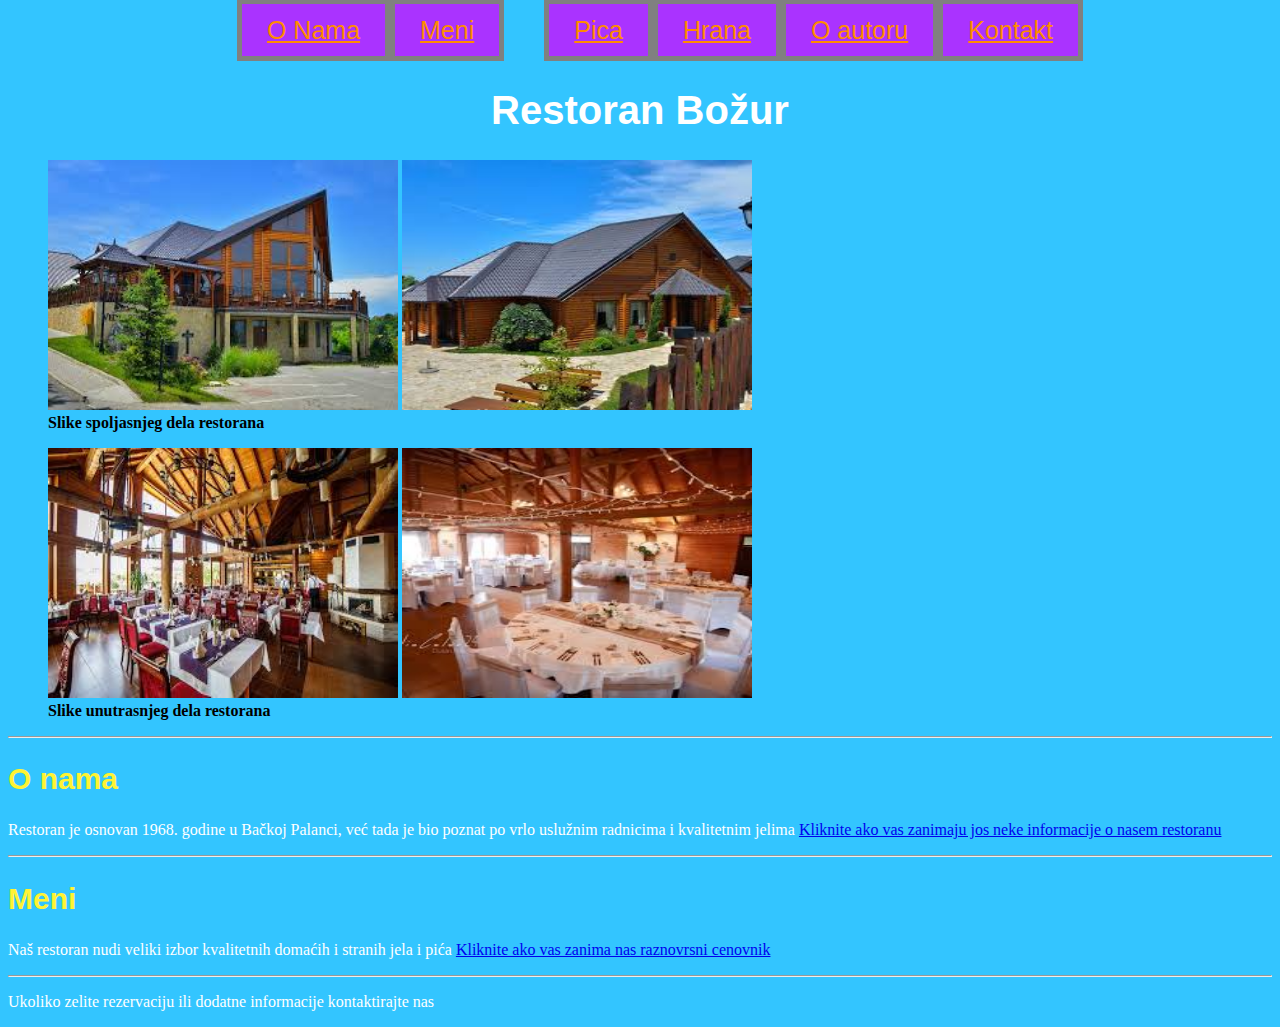
<file: index.html>
<!DOCTYPE html>
<html lang="en">
<head>
    <link rel="stylesheet" href="style.css">
    <meta charset="UTF-8">
    <meta name="viewport" content="width=device-width, initial-scale=1.0">
    <title>Restoran Bozur</title>
</head>
<body id="b2">
    
    <nav>
      
      <ul>
          <li> <a href="o Nama.html"> O Nama</a></li>
          <li> <a href="meni.html"> Meni</a></li>
          <ul>
              <li><a href="meni.html#Pica"> Pica</a></li>
              <li><a href="meni.html#Hrana"> Hrana</a></li>
              

          </ul>
          <li> <a href="o autoru.html"> O autoru</a></li>
          <li> <a href="o autoru.html#Kontakt">Kontakt </a></li>
      </ul>
  </nav> 
  <h1 id="n5">Restoran Božur</h1>
  <figure> <img src="SLIKE ZA PROJEKAT INFORMATIKA/restoran spolja.jpg" alt="Slika spoljasnjeg dela restorana " width="350" height="250">
<img src="SLIKE ZA PROJEKAT INFORMATIKA/download.jpg" alt="Slika spoljasnjeg dela restorana" width="350" height="250" >
<figcaption > <b>Slike spoljasnjeg dela restorana </b></figcaption>
</figure>
<figure> <img src="SLIKE ZA PROJEKAT INFORMATIKA/download (3).jpg" alt="Slika unutrasnjeg dela restorana" width="350" height="250"> 
<img src="SLIKE ZA PROJEKAT INFORMATIKA/download (4).jpg" alt="Slika spoljasnjeg dela restorana" width="350" height="250"> <figcaption><b>Slike unutrasnjeg dela restorana</b></figcaption>
</figure>

    <hr>
    <h2 Id="n3">O nama</h2>
    <p id="p2">Restoran je osnovan 1968. godine u Bačkoj Palanci, već tada je bio poznat po vrlo uslužnim radnicima i kvalitetnim jelima <a href="o Nama.html"> Kliknite ako vas zanimaju jos neke informacije o nasem restoranu</a></p>
    <hr>
    <h2 Id="n3">Meni</h2>
    <p id="p2">Naš restoran nudi veliki izbor kvalitetnih domaćih i stranih jela i pića <a href="meni.html"> Kliknite ako vas zanima nas raznovrsni cenovnik</a></p>
    <hr>
    <p id="p2"> Ukoliko zelite rezervaciju ili dodatne informacije kontaktirajte nas</p>
    


</body>
</html>
</file>
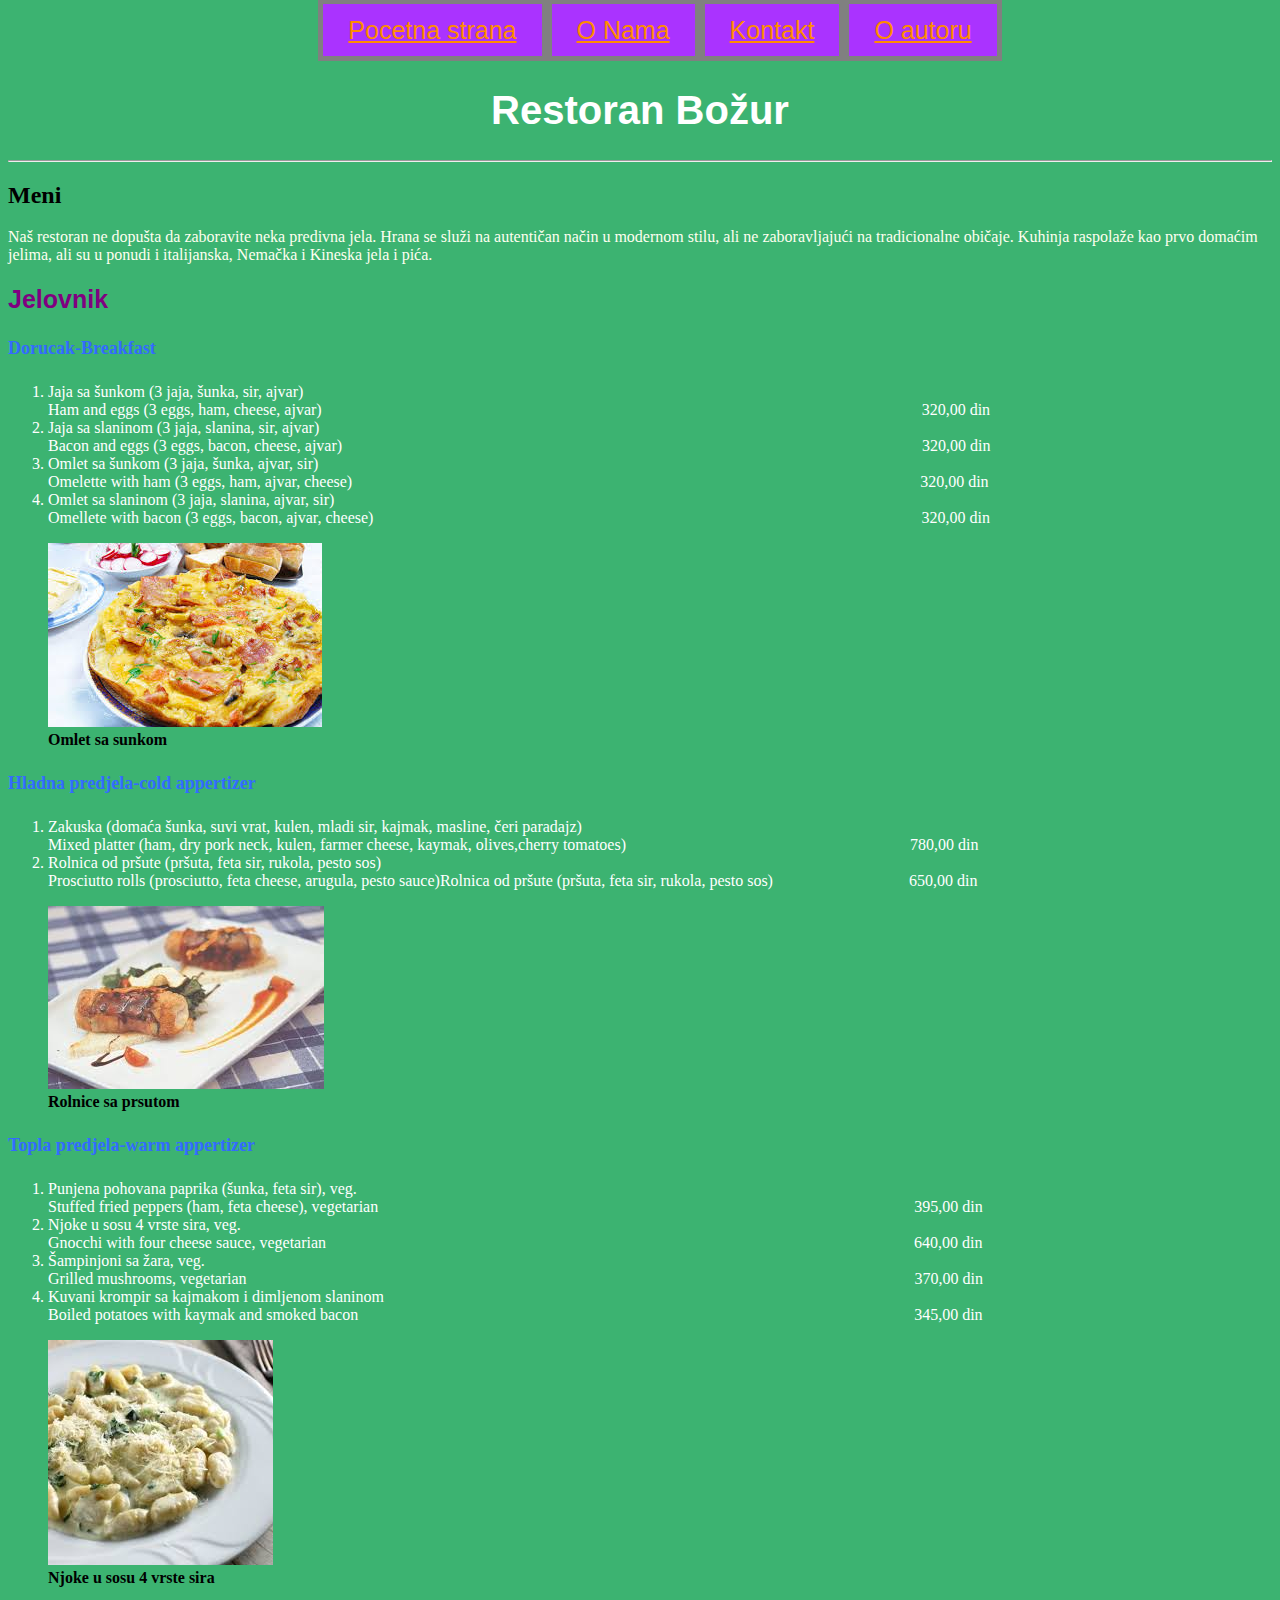
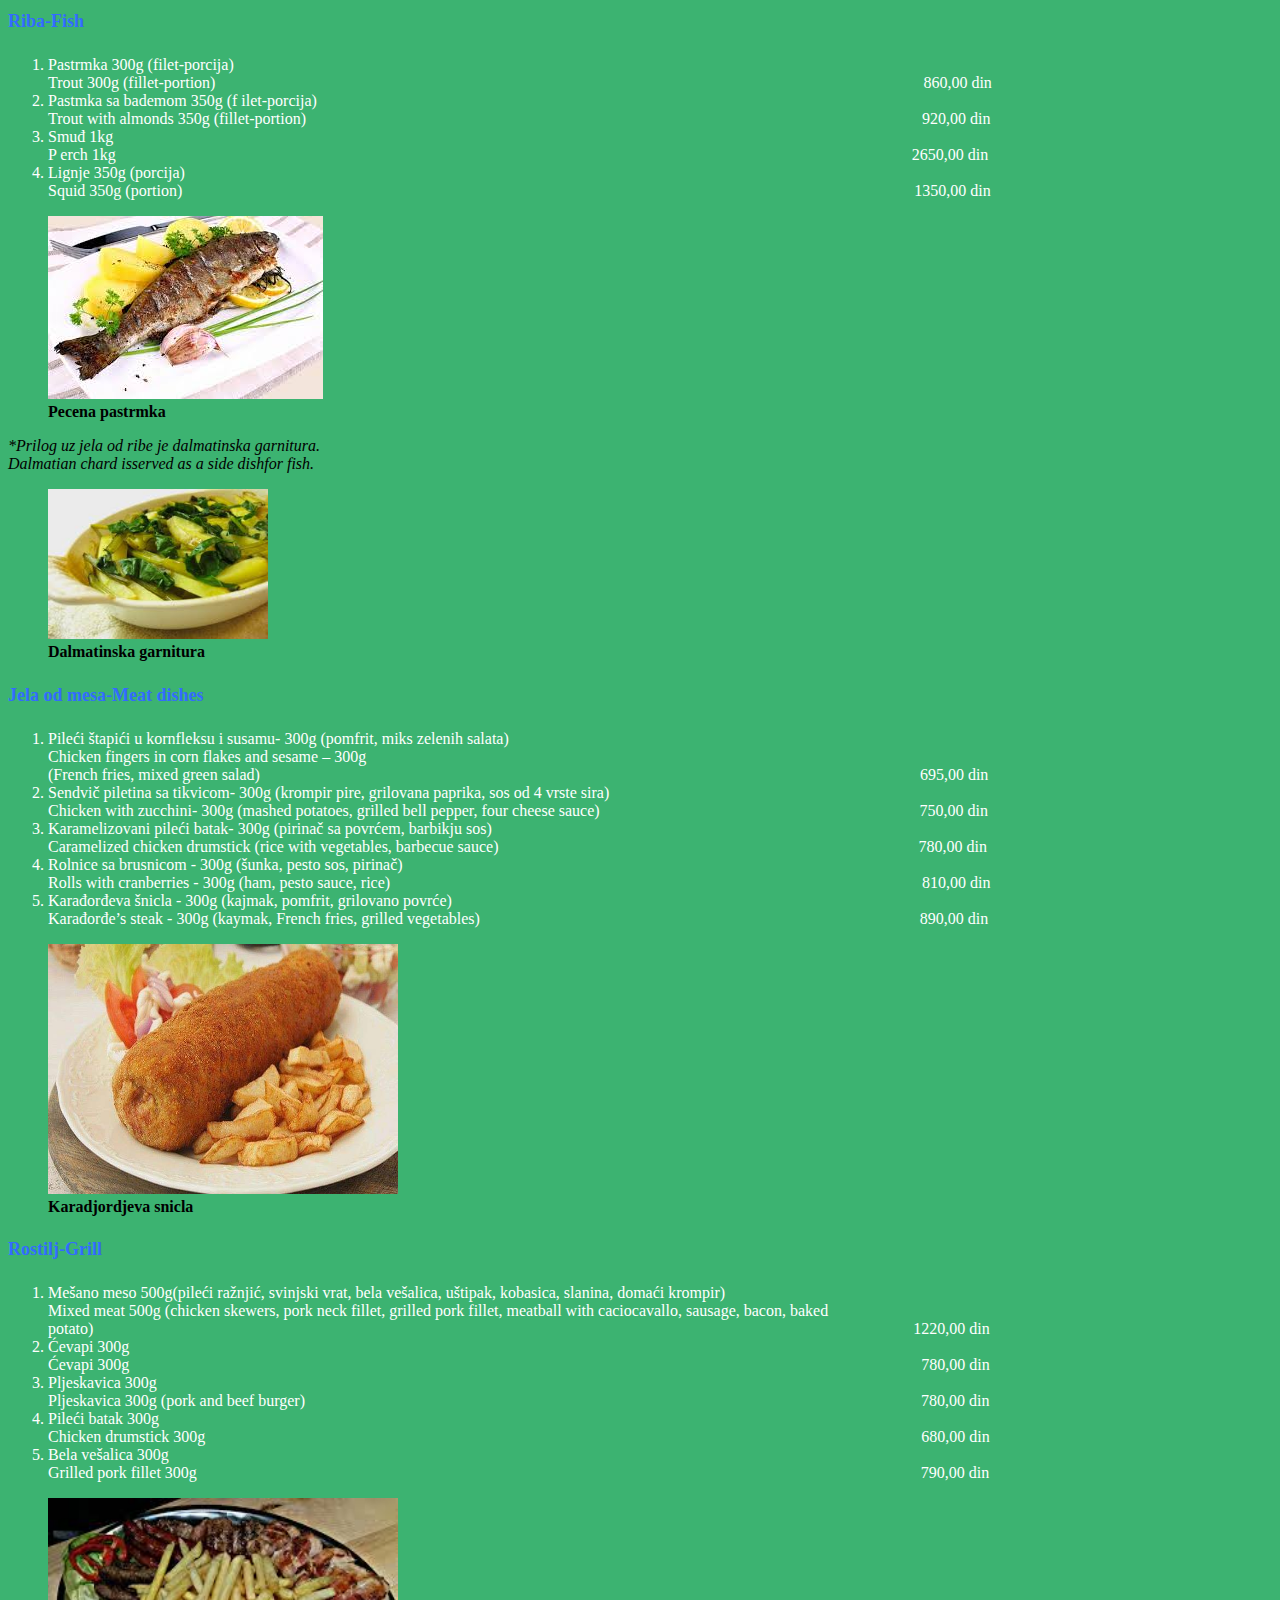
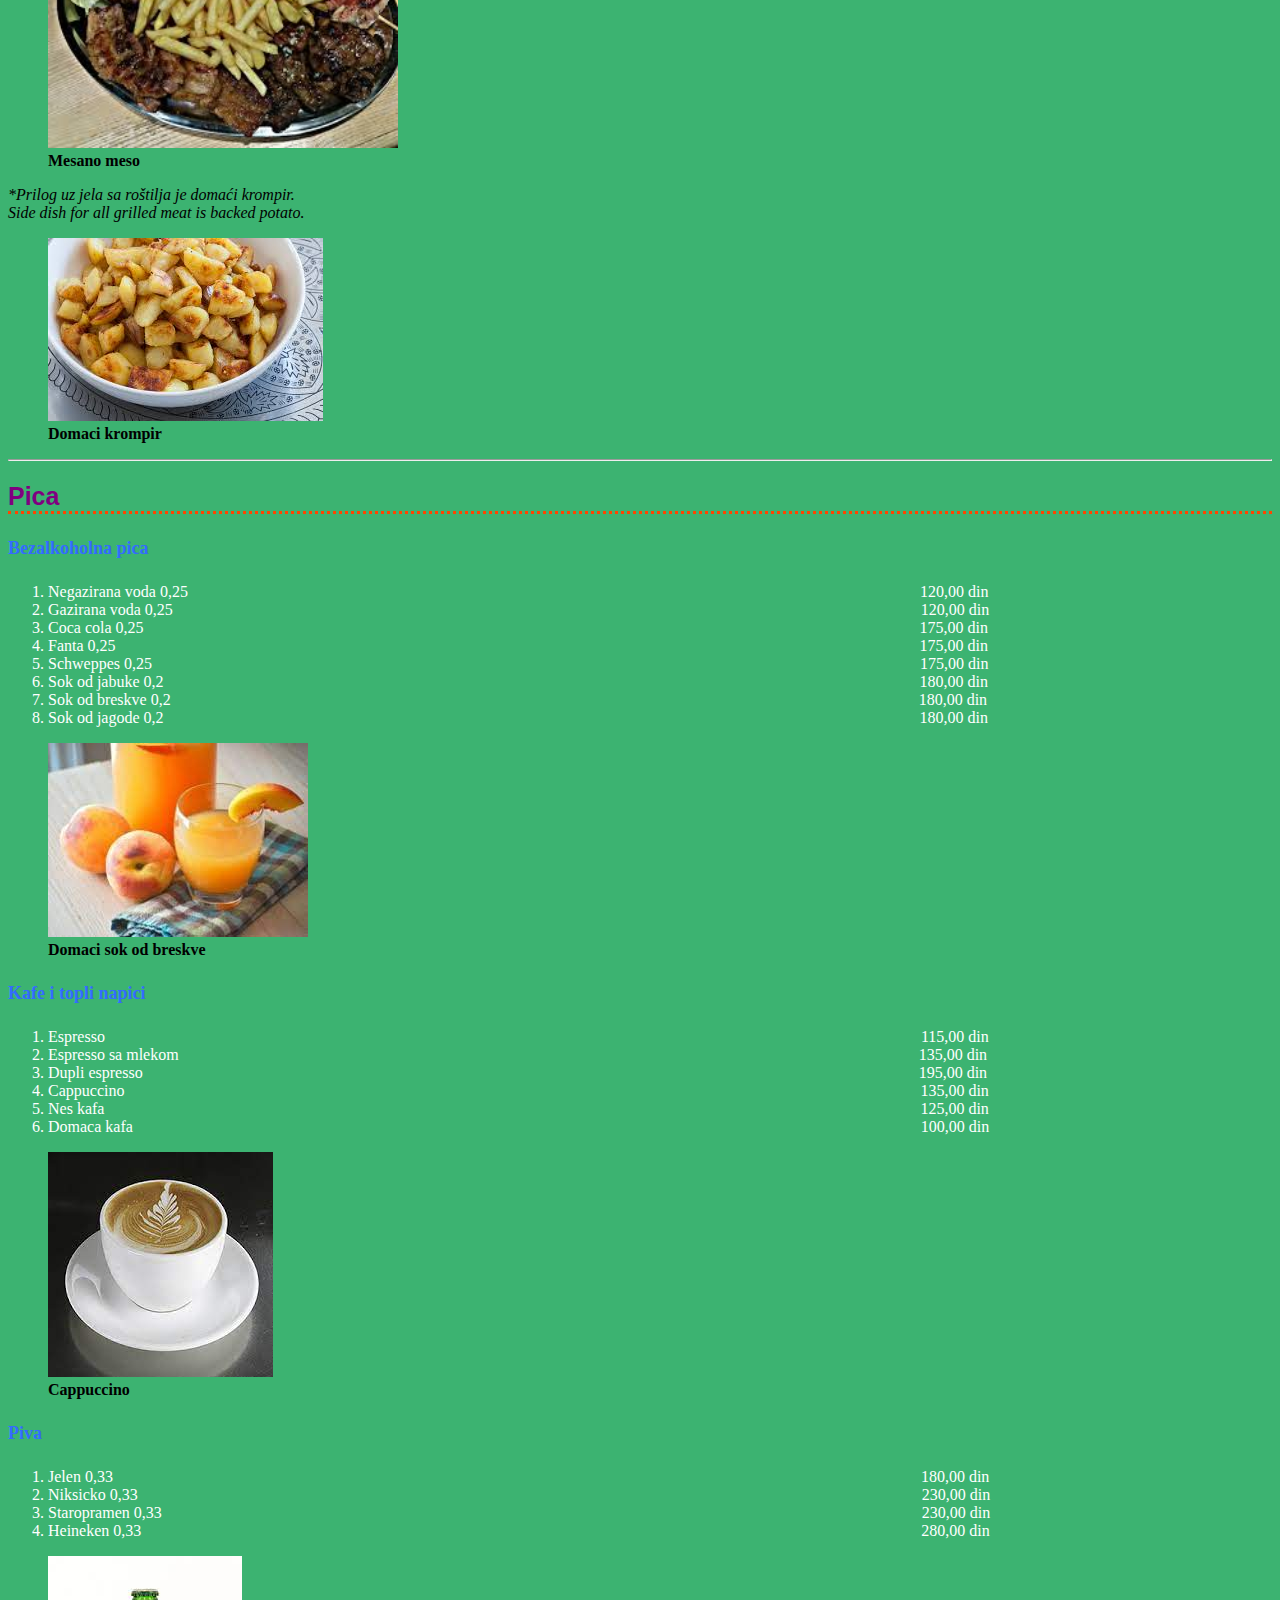
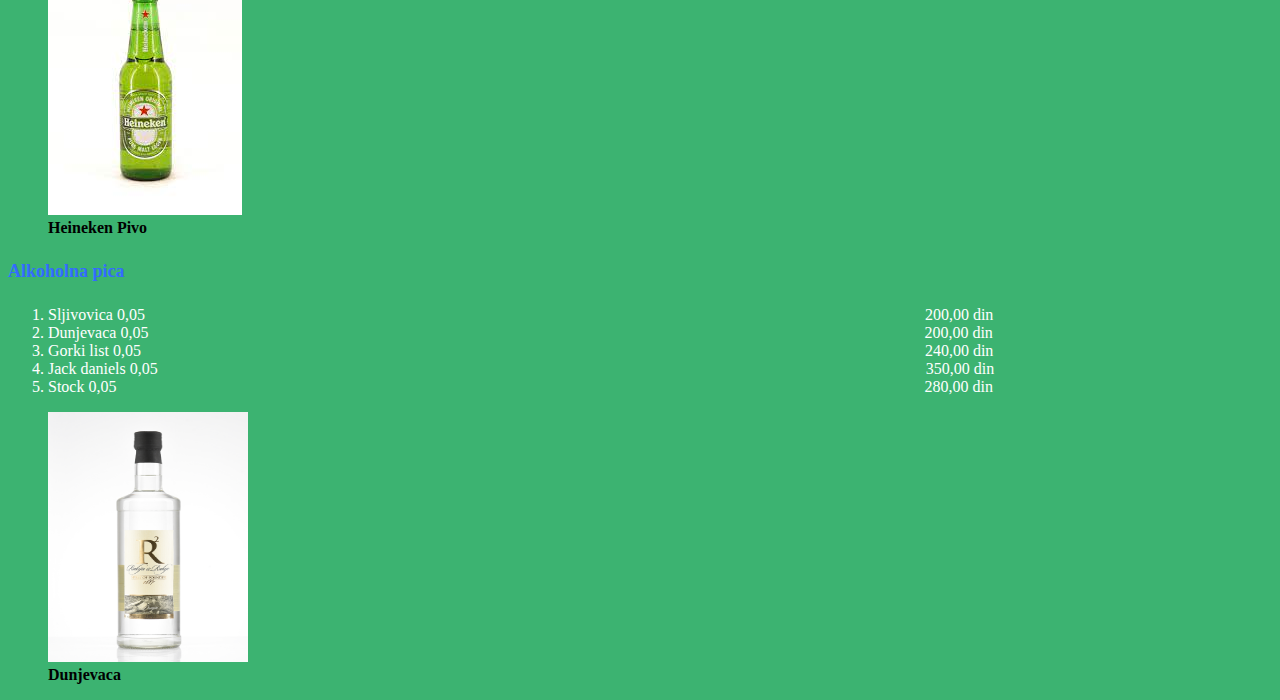
<file: meni.html>
<!DOCTYPE html>
<html lang="en">
<head>
<link rel="stylesheet" href="style.css">
    <meta charset="UTF-8">
    <meta name="viewport" content="width=device-width, initial-scale=1.0">
    <title>Meni</title>
</head>
<body id="b1">
    <nav>
        <ul>
            <li > <a a href="index.html"> Pocetna strana </a></li>
            <li > <a href="o Nama.html"> O Nama</a></li>
            <li > <a href="o autoru.html#Kontakt"> Kontakt</a></li>
            <li><a href="o autoru.html"> O autoru</a></li>
        </ul>
    </nav> 
        <h1 id="n1"> Restoran Božur</h1>
      <hr>
      <h2 id="n2">Meni</h2>
      <p id="p1">Naš restoran ne dopušta da zaboravite neka predivna jela. Hrana se služi na autentičan način u modernom stilu, ali ne zaboravljajući na tradicionalne običaje. Kuhinja raspolaže kao prvo domaćim jelima, ali su u ponudi i italijanska, Nemačka i Kineska jela i pića. </p>
      <h2 id="Hrana"> Jelovnik </h2>
      <h4 id="n4"> Dorucak-Breakfast </h4>
      <ol>
<li id="l2">  Jaja sa šunkom (3 jaja, šunka, sir, ajvar)<br> Ham and eggs (3 eggs, ham, cheese, ajvar) &nbsp;&nbsp;&nbsp;&nbsp;&nbsp;&nbsp;&nbsp;&nbsp;&nbsp;&nbsp;&nbsp;&nbsp;&nbsp;&nbsp;&nbsp;&nbsp;&nbsp;&nbsp;&nbsp;&nbsp;&nbsp;&nbsp;&nbsp;&nbsp;&nbsp;&nbsp;&nbsp;&nbsp;&nbsp;&nbsp;&nbsp;&nbsp;&nbsp;&nbsp;&nbsp;&nbsp;&nbsp;&nbsp;&nbsp;&nbsp;&nbsp;&nbsp;&nbsp;&nbsp;&nbsp;&nbsp;&nbsp;&nbsp;&nbsp;&nbsp;&nbsp;&nbsp;&nbsp;&nbsp;&nbsp;&nbsp;&nbsp;&nbsp;&nbsp;&nbsp;&nbsp;&nbsp;&nbsp;&nbsp;&nbsp;&nbsp;&nbsp;&nbsp;&nbsp;&nbsp;&nbsp;&nbsp;&nbsp;&nbsp;&nbsp;&nbsp;&nbsp;&nbsp;&nbsp;&nbsp;&nbsp;&nbsp;&nbsp;&nbsp;&nbsp;&nbsp;&nbsp;&nbsp;&nbsp;&nbsp;&nbsp;&nbsp;&nbsp;&nbsp;&nbsp;&nbsp;&nbsp;&nbsp;&nbsp;&nbsp;&nbsp;&nbsp;&nbsp;&nbsp;&nbsp;&nbsp;&nbsp;&nbsp;&nbsp;&nbsp;&nbsp;&nbsp;&nbsp;&nbsp;&nbsp;&nbsp;&nbsp;&nbsp;&nbsp;&nbsp;&nbsp;&nbsp;&nbsp;&nbsp;&nbsp;&nbsp;&nbsp;&nbsp;&nbsp;&nbsp;&nbsp;&nbsp;&nbsp;&nbsp;&nbsp;&nbsp;&nbsp;&nbsp;&nbsp;&nbsp;&nbsp;&nbsp;&nbsp;&nbsp;&nbsp;&nbsp;&nbsp;&nbsp; 320,00 din </li>
<li id="l2">Jaja sa slaninom (3 jaja, slanina, sir, ajvar)<br> Bacon and eggs (3 eggs, bacon, cheese, ajvar)&nbsp;&nbsp;&nbsp;&nbsp;&nbsp;&nbsp;&nbsp;&nbsp;&nbsp;&nbsp;&nbsp;&nbsp;&nbsp;&nbsp;&nbsp;&nbsp;&nbsp;&nbsp;&nbsp;&nbsp;&nbsp;&nbsp;&nbsp;&nbsp;&nbsp;&nbsp;&nbsp;&nbsp;&nbsp;&nbsp;&nbsp;&nbsp;&nbsp;&nbsp;&nbsp;&nbsp;&nbsp;&nbsp;&nbsp;&nbsp;&nbsp;&nbsp;&nbsp;&nbsp;&nbsp;&nbsp;&nbsp;&nbsp;&nbsp;&nbsp;&nbsp;&nbsp;&nbsp;&nbsp;&nbsp;&nbsp;&nbsp;&nbsp;&nbsp;&nbsp;&nbsp;&nbsp;&nbsp;&nbsp;&nbsp;&nbsp;&nbsp;&nbsp;&nbsp;&nbsp;&nbsp;&nbsp;&nbsp;&nbsp;&nbsp;&nbsp;&nbsp;&nbsp;&nbsp;&nbsp;&nbsp;&nbsp;&nbsp;&nbsp;&nbsp;&nbsp;&nbsp;&nbsp;&nbsp;&nbsp;&nbsp;&nbsp;&nbsp;&nbsp;&nbsp;&nbsp;&nbsp;&nbsp;&nbsp;&nbsp;&nbsp;&nbsp;&nbsp;&nbsp;&nbsp;&nbsp;&nbsp;&nbsp;&nbsp;&nbsp;&nbsp;&nbsp;&nbsp;&nbsp;&nbsp;&nbsp;&nbsp;&nbsp;&nbsp;&nbsp;&nbsp;&nbsp;&nbsp;&nbsp;&nbsp;&nbsp;&nbsp;&nbsp;&nbsp;&nbsp;&nbsp;&nbsp;&nbsp;&nbsp;&nbsp;&nbsp;&nbsp;&nbsp;&nbsp;&nbsp;&nbsp;&nbsp;&nbsp;&nbsp;   320,00 din</li>
<li id="l2">Omlet sa šunkom (3 jaja, šunka, ajvar, sir)<br> Omelette with ham (3 eggs, ham, ajvar, cheese)&nbsp;&nbsp;&nbsp;&nbsp;&nbsp;&nbsp;&nbsp;&nbsp;&nbsp;&nbsp;&nbsp;&nbsp;&nbsp;&nbsp;&nbsp;&nbsp;&nbsp;&nbsp;&nbsp;&nbsp;&nbsp;&nbsp;&nbsp;&nbsp;&nbsp;&nbsp;&nbsp;&nbsp;&nbsp;&nbsp;&nbsp;&nbsp;&nbsp;&nbsp;&nbsp;&nbsp;&nbsp;&nbsp;&nbsp;&nbsp;&nbsp;&nbsp;&nbsp;&nbsp;&nbsp;&nbsp;&nbsp;&nbsp;&nbsp;&nbsp;&nbsp;&nbsp;&nbsp;&nbsp;&nbsp;&nbsp;&nbsp;&nbsp;&nbsp;&nbsp;&nbsp;&nbsp;&nbsp;&nbsp;&nbsp;&nbsp;&nbsp;&nbsp;&nbsp;&nbsp;&nbsp;&nbsp;&nbsp;&nbsp;&nbsp;&nbsp;&nbsp;&nbsp;&nbsp;&nbsp;&nbsp;&nbsp;&nbsp;&nbsp;&nbsp;&nbsp;&nbsp;&nbsp;&nbsp;&nbsp;&nbsp;&nbsp;&nbsp;&nbsp;&nbsp;&nbsp;&nbsp;&nbsp;&nbsp;&nbsp;&nbsp;&nbsp;&nbsp;&nbsp;&nbsp;&nbsp;&nbsp;&nbsp;&nbsp;&nbsp;&nbsp;&nbsp;&nbsp;&nbsp;&nbsp;&nbsp;&nbsp;&nbsp;&nbsp;&nbsp;&nbsp;&nbsp;&nbsp;&nbsp;&nbsp;&nbsp;&nbsp;&nbsp;&nbsp;&nbsp;&nbsp;&nbsp;&nbsp;&nbsp;&nbsp;&nbsp;&nbsp;&nbsp;&nbsp;&nbsp;&nbsp;  320,00 din</li>
<li id="l2">Omlet sa slaninom (3 jaja, slanina, ajvar, sir) <br> Omellete with bacon (3 eggs, bacon, ajvar, cheese)&nbsp;&nbsp;&nbsp;&nbsp;&nbsp;&nbsp;&nbsp;&nbsp;&nbsp;&nbsp;&nbsp;&nbsp;&nbsp;&nbsp;&nbsp;&nbsp;&nbsp;&nbsp;&nbsp;&nbsp;&nbsp;&nbsp;&nbsp;&nbsp;&nbsp;&nbsp;&nbsp;&nbsp;&nbsp;&nbsp;&nbsp;&nbsp;&nbsp;&nbsp;&nbsp;&nbsp;&nbsp;&nbsp;&nbsp;&nbsp;&nbsp;&nbsp;&nbsp;&nbsp;&nbsp;&nbsp;&nbsp;&nbsp;&nbsp;&nbsp;&nbsp;&nbsp;&nbsp;&nbsp;&nbsp;&nbsp;&nbsp;&nbsp;&nbsp;&nbsp;&nbsp;&nbsp;&nbsp;&nbsp;&nbsp;&nbsp;&nbsp;&nbsp;&nbsp;&nbsp;&nbsp;&nbsp;&nbsp;&nbsp;&nbsp;&nbsp;&nbsp; &nbsp;&nbsp;&nbsp;&nbsp;&nbsp;&nbsp;&nbsp;&nbsp;&nbsp;&nbsp;&nbsp;&nbsp;&nbsp;&nbsp;&nbsp;&nbsp;&nbsp;&nbsp;&nbsp;&nbsp;&nbsp;&nbsp;&nbsp;&nbsp;&nbsp;&nbsp;&nbsp;&nbsp;&nbsp;&nbsp;&nbsp;&nbsp;&nbsp;&nbsp;&nbsp;&nbsp;&nbsp;&nbsp;&nbsp;&nbsp;&nbsp;&nbsp;&nbsp;&nbsp;&nbsp;&nbsp;&nbsp;&nbsp;&nbsp;&nbsp;&nbsp;&nbsp;&nbsp;&nbsp;&nbsp;&nbsp;&nbsp;&nbsp; 320,00 din</li>
</ol>
<figure>
<img src="SLIKE ZA PROJEKAT INFORMATIKA/omlet.jpg" alt="Omlet sa sunkom">
<figcaption> <b>Omlet sa sunkom </b></figcaption>
</figure>
<h4 id="n4">Hladna predjela-cold appertizer</h4>
<ol>
    <li id="l2">Zakuska (domaća šunka, suvi vrat, kulen, mladi sir, kajmak, masline, čeri paradajz)<br> Mixed platter (ham, dry pork neck, kulen, farmer cheese, kaymak, olives,cherry tomatoes)&nbsp;&nbsp;&nbsp;&nbsp;&nbsp;&nbsp;&nbsp;&nbsp;&nbsp;&nbsp;&nbsp;&nbsp;&nbsp;&nbsp;&nbsp;&nbsp;&nbsp;&nbsp;&nbsp;&nbsp;&nbsp;&nbsp;&nbsp;&nbsp;&nbsp;&nbsp;&nbsp;&nbsp;&nbsp;&nbsp;&nbsp;&nbsp;&nbsp;&nbsp;&nbsp;&nbsp;&nbsp;&nbsp;&nbsp;&nbsp;&nbsp;&nbsp;&nbsp;&nbsp;&nbsp;&nbsp;&nbsp;&nbsp;&nbsp;&nbsp;&nbsp;&nbsp;&nbsp;&nbsp;&nbsp;&nbsp;&nbsp;&nbsp;&nbsp;&nbsp;&nbsp;&nbsp;&nbsp;&nbsp;&nbsp;&nbsp;&nbsp;&nbsp;&nbsp;&nbsp;  780,00 din</li>
<li id="l2">Rolnica od pršute (pršuta, feta sir, rukola, pesto sos)<br> Prosciutto rolls (prosciutto, feta cheese, arugula, pesto sauce)Rolnica od pršute (pršuta, feta sir, rukola, pesto sos)&nbsp;&nbsp;&nbsp;&nbsp;&nbsp;&nbsp;&nbsp;&nbsp;&nbsp;&nbsp;&nbsp;&nbsp;&nbsp;&nbsp;&nbsp;&nbsp;&nbsp;&nbsp;&nbsp;&nbsp;&nbsp;&nbsp;&nbsp;&nbsp;&nbsp;&nbsp;&nbsp;&nbsp;&nbsp;&nbsp;&nbsp;&nbsp;&nbsp; 650,00 din</li>
</ol>
<figure> <img src="SLIKE ZA PROJEKAT INFORMATIKA/rolnice.jpg" alt="Rolnice sa prsutom">
<figcaption> <b>Rolnice sa prsutom </b></figcaption>
</figure>
<h4 id="n4" >Topla predjela-warm appertizer</h4>
<ol> <li id="l2"> Punjena pohovana paprika (šunka, feta sir), veg. <br>Stuffed fried peppers (ham, feta cheese), vegetarian &nbsp;&nbsp;&nbsp;&nbsp;&nbsp;&nbsp;&nbsp;&nbsp;&nbsp;&nbsp;&nbsp;&nbsp;&nbsp;&nbsp;&nbsp;&nbsp;&nbsp;&nbsp;&nbsp;&nbsp;&nbsp;&nbsp;&nbsp;&nbsp;&nbsp;&nbsp;&nbsp;&nbsp;&nbsp;&nbsp;&nbsp;&nbsp;&nbsp;&nbsp;&nbsp;&nbsp;&nbsp;&nbsp;&nbsp;&nbsp;&nbsp;&nbsp;&nbsp;&nbsp;&nbsp;&nbsp;&nbsp;&nbsp;&nbsp;&nbsp;&nbsp;&nbsp;&nbsp;&nbsp;&nbsp;&nbsp;&nbsp;&nbsp;&nbsp;&nbsp;&nbsp;&nbsp;&nbsp;&nbsp;&nbsp;&nbsp;&nbsp;&nbsp;&nbsp;&nbsp;&nbsp;&nbsp;&nbsp;&nbsp;&nbsp;&nbsp;&nbsp;&nbsp;&nbsp;&nbsp;&nbsp;&nbsp;&nbsp;&nbsp;&nbsp;&nbsp;&nbsp;&nbsp;&nbsp;&nbsp;&nbsp;&nbsp;&nbsp;&nbsp;&nbsp;&nbsp;&nbsp;&nbsp;&nbsp;&nbsp;&nbsp;&nbsp;&nbsp;&nbsp;&nbsp;&nbsp;&nbsp;&nbsp;&nbsp;&nbsp;&nbsp;&nbsp;&nbsp;&nbsp;&nbsp;&nbsp;&nbsp;&nbsp;&nbsp;&nbsp;&nbsp;&nbsp;&nbsp;&nbsp;&nbsp;&nbsp;&nbsp;&nbsp;&nbsp;&nbsp;&nbsp;&nbsp; 395,00 din </li>
<li id="l2"> Njoke u sosu 4 vrste sira, veg. <br> Gnocchi with four cheese sauce, vegetarian  &nbsp;&nbsp;&nbsp;&nbsp;&nbsp;&nbsp;&nbsp;&nbsp;&nbsp;&nbsp;&nbsp;&nbsp;&nbsp;&nbsp;&nbsp;&nbsp;&nbsp;&nbsp;&nbsp;&nbsp;&nbsp;&nbsp;&nbsp;&nbsp;&nbsp;&nbsp;&nbsp;&nbsp;&nbsp;&nbsp;&nbsp;&nbsp;&nbsp;&nbsp;&nbsp;&nbsp;&nbsp;&nbsp;&nbsp;&nbsp;&nbsp;&nbsp;&nbsp;&nbsp;&nbsp;&nbsp;&nbsp;&nbsp;&nbsp;&nbsp;&nbsp;&nbsp;&nbsp;&nbsp;&nbsp;&nbsp;&nbsp;&nbsp;&nbsp;&nbsp;&nbsp;&nbsp;&nbsp;&nbsp;&nbsp;&nbsp;&nbsp;&nbsp;&nbsp;&nbsp;&nbsp;&nbsp;&nbsp;&nbsp;&nbsp;&nbsp;&nbsp;&nbsp;&nbsp;&nbsp;&nbsp;&nbsp;&nbsp;&nbsp;&nbsp;&nbsp;&nbsp;&nbsp;&nbsp;&nbsp;&nbsp;&nbsp;&nbsp;&nbsp;&nbsp;&nbsp;&nbsp;&nbsp;&nbsp;&nbsp;&nbsp;&nbsp;&nbsp;&nbsp;&nbsp;&nbsp;&nbsp;&nbsp;&nbsp;&nbsp;&nbsp;&nbsp;&nbsp;&nbsp;&nbsp;&nbsp;&nbsp;&nbsp;&nbsp;&nbsp;&nbsp;&nbsp;&nbsp;&nbsp;&nbsp;&nbsp;&nbsp;&nbsp;&nbsp;&nbsp;&nbsp;&nbsp;&nbsp;&nbsp;&nbsp;&nbsp;&nbsp;&nbsp;&nbsp;&nbsp;&nbsp;&nbsp;&nbsp;&nbsp;&nbsp; 640,00 din</li>
<li id="l2"> Šampinjoni sa žara, veg. <br>Grilled mushrooms, vegetarian  &nbsp;&nbsp;&nbsp;&nbsp;&nbsp;&nbsp;&nbsp;&nbsp;&nbsp;&nbsp;&nbsp;&nbsp;&nbsp;&nbsp;&nbsp;&nbsp;&nbsp;&nbsp;&nbsp;&nbsp;&nbsp;&nbsp;&nbsp;&nbsp;&nbsp;&nbsp;&nbsp;&nbsp;&nbsp;&nbsp;&nbsp;&nbsp;&nbsp;&nbsp;&nbsp;&nbsp;&nbsp;&nbsp;&nbsp;&nbsp;&nbsp;&nbsp;&nbsp;&nbsp;&nbsp;&nbsp;&nbsp;&nbsp;&nbsp;&nbsp;&nbsp;&nbsp;&nbsp;&nbsp;&nbsp;&nbsp;&nbsp;&nbsp;&nbsp;&nbsp;&nbsp;&nbsp;&nbsp;&nbsp;&nbsp;&nbsp;&nbsp;&nbsp;&nbsp;&nbsp;&nbsp;&nbsp;&nbsp;&nbsp;&nbsp;&nbsp;&nbsp;&nbsp;&nbsp;&nbsp;&nbsp;&nbsp;&nbsp;&nbsp;&nbsp;&nbsp;&nbsp;&nbsp;&nbsp;&nbsp;&nbsp;&nbsp;&nbsp;&nbsp;&nbsp;&nbsp;&nbsp;&nbsp;&nbsp;&nbsp;&nbsp;&nbsp;&nbsp;&nbsp;&nbsp;&nbsp;&nbsp;&nbsp;&nbsp;&nbsp;&nbsp;&nbsp;&nbsp;&nbsp;&nbsp;&nbsp;&nbsp;&nbsp;&nbsp;&nbsp;&nbsp;&nbsp;&nbsp;&nbsp;&nbsp;&nbsp;&nbsp;&nbsp;&nbsp;&nbsp;&nbsp;&nbsp;&nbsp;&nbsp;&nbsp;&nbsp;&nbsp;&nbsp;&nbsp;&nbsp;&nbsp;&nbsp;&nbsp;&nbsp;&nbsp;&nbsp;&nbsp;&nbsp;&nbsp;&nbsp;&nbsp;&nbsp;&nbsp;&nbsp;&nbsp;&nbsp;&nbsp;&nbsp;&nbsp;&nbsp;&nbsp;&nbsp;&nbsp;&nbsp;&nbsp;  370,00 din</li>
<li id="l2"> Kuvani krompir sa kajmakom i dimljenom slaninom <br> Boiled potatoes with kaymak and smoked bacon &nbsp;&nbsp;&nbsp;&nbsp;&nbsp;&nbsp;&nbsp;&nbsp;&nbsp;&nbsp;&nbsp;&nbsp;&nbsp;&nbsp;&nbsp;&nbsp;&nbsp;&nbsp;&nbsp;&nbsp;&nbsp;&nbsp;&nbsp;&nbsp;&nbsp;&nbsp;&nbsp;&nbsp;&nbsp;&nbsp;&nbsp;&nbsp;&nbsp;&nbsp;&nbsp;&nbsp;&nbsp;&nbsp;&nbsp;&nbsp;&nbsp;&nbsp;&nbsp;&nbsp;&nbsp;&nbsp;&nbsp;&nbsp;&nbsp;&nbsp;&nbsp;&nbsp;&nbsp;&nbsp;&nbsp;&nbsp;&nbsp;&nbsp;&nbsp;&nbsp;&nbsp;&nbsp;&nbsp;&nbsp;&nbsp;&nbsp;&nbsp;&nbsp;&nbsp;&nbsp;&nbsp;&nbsp;&nbsp;&nbsp;&nbsp;&nbsp;&nbsp;&nbsp;&nbsp;&nbsp;&nbsp;&nbsp;&nbsp;&nbsp;&nbsp;&nbsp;&nbsp;&nbsp;&nbsp;&nbsp;&nbsp;&nbsp;&nbsp;&nbsp;&nbsp;&nbsp;&nbsp;&nbsp;&nbsp;&nbsp;&nbsp;&nbsp;&nbsp;&nbsp;&nbsp;&nbsp;&nbsp;&nbsp;&nbsp;&nbsp;&nbsp;&nbsp;&nbsp;&nbsp;&nbsp;&nbsp;&nbsp;&nbsp;&nbsp;&nbsp;&nbsp;&nbsp;&nbsp;&nbsp;&nbsp;&nbsp;&nbsp;&nbsp;&nbsp;&nbsp;&nbsp;&nbsp;&nbsp;&nbsp;&nbsp;&nbsp;&nbsp;&nbsp;345,00 din</li>
</ol>
<figure>
    <img src="SLIKE ZA PROJEKAT INFORMATIKA/njoke.jpg" alt="Njoke u sosu 4 vrste sira"> <figcaption> <b>Njoke u sosu 4 vrste sira</b> </figcaption>
</figure>
<h4 id="n4" >Riba-Fish</h4>
<ol>
<li id="l2">Pastrmka 300g (filet-porcija) <br> Trout 300g (fillet-portion)&nbsp;&nbsp;&nbsp;&nbsp;&nbsp;&nbsp;&nbsp;&nbsp;&nbsp;&nbsp;&nbsp;&nbsp;&nbsp;&nbsp;&nbsp;&nbsp;&nbsp;&nbsp;&nbsp;&nbsp;&nbsp;&nbsp;&nbsp;&nbsp;&nbsp;&nbsp;&nbsp;&nbsp;&nbsp;&nbsp;&nbsp;&nbsp;&nbsp;&nbsp;&nbsp;&nbsp;&nbsp;&nbsp;&nbsp;&nbsp;&nbsp;&nbsp;&nbsp;&nbsp;&nbsp;&nbsp;&nbsp;&nbsp;&nbsp;&nbsp;&nbsp;&nbsp;&nbsp;&nbsp;&nbsp;&nbsp;&nbsp;&nbsp;&nbsp;&nbsp;&nbsp;&nbsp;&nbsp;&nbsp;&nbsp;&nbsp;&nbsp;&nbsp;&nbsp;&nbsp;&nbsp;&nbsp;&nbsp;&nbsp;&nbsp;&nbsp;&nbsp;&nbsp;&nbsp;&nbsp;&nbsp;&nbsp;&nbsp;&nbsp;&nbsp;&nbsp;&nbsp;&nbsp;&nbsp;&nbsp;&nbsp;&nbsp;&nbsp;&nbsp;&nbsp;&nbsp;&nbsp;&nbsp;&nbsp;&nbsp;&nbsp;&nbsp;&nbsp;&nbsp;&nbsp;&nbsp;&nbsp;&nbsp;&nbsp;&nbsp;&nbsp;&nbsp;&nbsp;&nbsp;&nbsp;&nbsp;&nbsp;&nbsp;&nbsp;&nbsp;&nbsp;&nbsp;&nbsp;&nbsp;&nbsp;&nbsp;&nbsp;&nbsp;&nbsp;&nbsp;&nbsp;&nbsp;&nbsp;&nbsp;&nbsp;&nbsp;&nbsp;&nbsp;&nbsp;&nbsp;&nbsp;&nbsp;&nbsp;&nbsp;&nbsp;&nbsp;&nbsp;&nbsp;&nbsp;&nbsp;&nbsp;&nbsp;&nbsp;&nbsp;&nbsp;&nbsp;&nbsp;&nbsp;&nbsp;&nbsp;&nbsp;&nbsp;&nbsp;&nbsp;&nbsp;&nbsp;&nbsp;&nbsp;&nbsp;&nbsp;&nbsp;&nbsp;&nbsp;&nbsp;&nbsp;&nbsp; 860,00 din</li>
<li id="l2">Pastmka sa bademom 350g (f ilet-porcija)<br>Trout with almonds 350g (fillet-portion)&nbsp;&nbsp;&nbsp;&nbsp;&nbsp;&nbsp;&nbsp;&nbsp;&nbsp;&nbsp;&nbsp;&nbsp;&nbsp;&nbsp;&nbsp;&nbsp;&nbsp;&nbsp;&nbsp;&nbsp;&nbsp;&nbsp;&nbsp;&nbsp;&nbsp;&nbsp;&nbsp;&nbsp;&nbsp;&nbsp;&nbsp;&nbsp;&nbsp;&nbsp;&nbsp;&nbsp;&nbsp;&nbsp;&nbsp;&nbsp;&nbsp;&nbsp;&nbsp;&nbsp;&nbsp;&nbsp;&nbsp;&nbsp;&nbsp;&nbsp;&nbsp;&nbsp;&nbsp;&nbsp;&nbsp;&nbsp;&nbsp;&nbsp;&nbsp;&nbsp;&nbsp;&nbsp;&nbsp;&nbsp;&nbsp;&nbsp;&nbsp;&nbsp;&nbsp;&nbsp;&nbsp;&nbsp;&nbsp;&nbsp;&nbsp;&nbsp;&nbsp;&nbsp;&nbsp;&nbsp;&nbsp;&nbsp;&nbsp;&nbsp;&nbsp;&nbsp;&nbsp;&nbsp;&nbsp;&nbsp;&nbsp;&nbsp;&nbsp;&nbsp;&nbsp;&nbsp;&nbsp;&nbsp;&nbsp;&nbsp;&nbsp;&nbsp;&nbsp;&nbsp;&nbsp;&nbsp;&nbsp;&nbsp;&nbsp;&nbsp;&nbsp;&nbsp;&nbsp;&nbsp;&nbsp;&nbsp;&nbsp;&nbsp;&nbsp;&nbsp;&nbsp;&nbsp;&nbsp;&nbsp;&nbsp;&nbsp;&nbsp;&nbsp;&nbsp;&nbsp;&nbsp;&nbsp;&nbsp;&nbsp;&nbsp;&nbsp;&nbsp;&nbsp;&nbsp;&nbsp;&nbsp;&nbsp;&nbsp;&nbsp;&nbsp;&nbsp;&nbsp;&nbsp;&nbsp;&nbsp;&nbsp;&nbsp;&nbsp;&nbsp;920,00 din </li>
<li id="l2">Smuđ 1kg <br>P erch 1kg&nbsp;&nbsp;&nbsp;&nbsp;&nbsp;&nbsp;&nbsp;&nbsp;&nbsp;&nbsp;&nbsp;&nbsp;&nbsp;&nbsp;&nbsp;&nbsp;&nbsp;&nbsp;&nbsp;&nbsp;&nbsp;&nbsp;&nbsp;&nbsp;&nbsp;&nbsp;&nbsp;&nbsp;&nbsp;&nbsp;&nbsp;&nbsp;&nbsp;&nbsp;&nbsp;&nbsp;&nbsp;&nbsp;&nbsp;&nbsp;&nbsp;&nbsp;&nbsp;&nbsp;&nbsp;&nbsp;&nbsp;&nbsp;&nbsp;&nbsp;&nbsp;&nbsp;&nbsp;&nbsp;&nbsp;&nbsp;&nbsp;&nbsp;&nbsp;&nbsp;&nbsp;&nbsp;&nbsp;&nbsp;&nbsp;&nbsp;&nbsp;&nbsp;&nbsp;&nbsp;&nbsp;&nbsp;&nbsp;&nbsp;&nbsp;&nbsp;&nbsp;&nbsp;&nbsp;&nbsp;&nbsp;&nbsp;&nbsp;&nbsp;&nbsp;&nbsp;&nbsp;&nbsp;&nbsp;&nbsp;&nbsp;&nbsp;&nbsp;&nbsp;&nbsp;&nbsp;&nbsp;&nbsp;&nbsp;&nbsp;&nbsp;&nbsp;&nbsp;&nbsp;&nbsp;&nbsp;&nbsp;&nbsp;&nbsp;&nbsp;&nbsp;&nbsp;&nbsp;&nbsp;&nbsp;&nbsp;&nbsp;&nbsp;&nbsp;&nbsp;&nbsp;&nbsp;&nbsp;&nbsp;&nbsp;&nbsp;&nbsp;&nbsp;&nbsp;&nbsp;&nbsp;&nbsp;&nbsp;&nbsp;&nbsp;&nbsp;&nbsp;&nbsp;&nbsp;&nbsp;&nbsp;&nbsp;&nbsp;&nbsp;&nbsp;&nbsp;&nbsp;&nbsp;&nbsp;&nbsp;&nbsp;&nbsp;&nbsp;&nbsp;&nbsp;&nbsp;&nbsp;&nbsp;&nbsp;&nbsp;&nbsp;&nbsp;&nbsp;&nbsp;&nbsp;&nbsp;&nbsp;&nbsp;&nbsp;&nbsp;&nbsp;&nbsp;&nbsp;&nbsp;&nbsp;&nbsp;&nbsp;&nbsp;&nbsp;&nbsp;&nbsp;&nbsp;&nbsp;&nbsp;&nbsp;&nbsp;&nbsp;&nbsp;&nbsp;&nbsp;&nbsp;&nbsp;&nbsp;&nbsp;&nbsp;&nbsp;&nbsp;&nbsp; 2650,00 din</li>
<li id="l2">Lignje 350g (porcija) <br> Squid 350g (portion)&nbsp;&nbsp;&nbsp;&nbsp;&nbsp;&nbsp;&nbsp;&nbsp;&nbsp;&nbsp;&nbsp;&nbsp;&nbsp;&nbsp;&nbsp;&nbsp;&nbsp;&nbsp;&nbsp;&nbsp;&nbsp;&nbsp;&nbsp;&nbsp;&nbsp;&nbsp;&nbsp;&nbsp;&nbsp;&nbsp;&nbsp;&nbsp;&nbsp;&nbsp;&nbsp;&nbsp;&nbsp;&nbsp;&nbsp;&nbsp;&nbsp;&nbsp;&nbsp;&nbsp;&nbsp;&nbsp;&nbsp;&nbsp;&nbsp;&nbsp;&nbsp;&nbsp;&nbsp;&nbsp;&nbsp;&nbsp;&nbsp;&nbsp;&nbsp;&nbsp;&nbsp;&nbsp;&nbsp;&nbsp;&nbsp;&nbsp;&nbsp;&nbsp;&nbsp;&nbsp;&nbsp;&nbsp;&nbsp;&nbsp;&nbsp;&nbsp;&nbsp;&nbsp;&nbsp;&nbsp;&nbsp;&nbsp;&nbsp;&nbsp;&nbsp;&nbsp;&nbsp;&nbsp;&nbsp;&nbsp;&nbsp;&nbsp;&nbsp;&nbsp;&nbsp;&nbsp;&nbsp;&nbsp;&nbsp;&nbsp;&nbsp;&nbsp;&nbsp;&nbsp;&nbsp;&nbsp;&nbsp;&nbsp;&nbsp;&nbsp;&nbsp;&nbsp;&nbsp;&nbsp;&nbsp;&nbsp;&nbsp;&nbsp;&nbsp;&nbsp;&nbsp;&nbsp;&nbsp;&nbsp;&nbsp;&nbsp;&nbsp;&nbsp;&nbsp;&nbsp;&nbsp;&nbsp;&nbsp;&nbsp;&nbsp;&nbsp;&nbsp;&nbsp;&nbsp;&nbsp;&nbsp;&nbsp;&nbsp;&nbsp;&nbsp;&nbsp;&nbsp;&nbsp;&nbsp;&nbsp;&nbsp;&nbsp;&nbsp;&nbsp;&nbsp;&nbsp;&nbsp;&nbsp;&nbsp;&nbsp;&nbsp;&nbsp;&nbsp;&nbsp;&nbsp;&nbsp;&nbsp;&nbsp;&nbsp;&nbsp;&nbsp;&nbsp;&nbsp;&nbsp;&nbsp;&nbsp;&nbsp;&nbsp;&nbsp;&nbsp;&nbsp;&nbsp; 1350,00 din</li>
</ol>
<figure> <img src="SLIKE ZA PROJEKAT INFORMATIKA/download (1).jpg" alt="Pecena pastrmka"> <figcaption> <b>Pecena pastrmka</b></figcaption>
</figure>
<p><i>*Prilog uz jela od ribe je dalmatinska garnitura. <br>Dalmatian chard isserved as a side dishfor fish. </i> </p>
<figure><img src="SLIKE ZA PROJEKAT INFORMATIKA/download (5).jpg" alt="Dalmatinska garnitura" width="220" height="150"> <figcaption><b>Dalmatinska garnitura</b></figcaption>
</figure>
<h4 id="n4">Jela od mesa-Meat dishes</h4>
<ol> <li id="l2">Pileći štapići u kornfleksu i susamu- 300g (pomfrit, miks zelenih salata)<br> Chicken fingers in corn flakes and sesame – 300g<br> (French fries, mixed green salad)&nbsp;&nbsp;&nbsp;&nbsp;&nbsp;&nbsp;&nbsp;&nbsp;&nbsp;&nbsp;&nbsp;&nbsp;&nbsp;&nbsp;&nbsp;&nbsp;&nbsp;&nbsp;&nbsp;&nbsp;&nbsp;&nbsp;&nbsp;&nbsp;&nbsp;&nbsp;&nbsp;&nbsp;&nbsp;&nbsp;&nbsp;&nbsp;&nbsp;&nbsp;&nbsp;&nbsp;&nbsp;&nbsp;&nbsp;&nbsp;&nbsp;&nbsp;&nbsp;&nbsp;&nbsp;&nbsp;&nbsp;&nbsp;&nbsp;&nbsp;&nbsp;&nbsp;&nbsp;&nbsp;&nbsp;&nbsp;&nbsp;&nbsp;&nbsp;&nbsp;&nbsp;&nbsp;&nbsp;&nbsp;&nbsp;&nbsp;&nbsp;&nbsp;&nbsp;&nbsp;&nbsp;&nbsp;&nbsp;&nbsp;&nbsp;&nbsp;&nbsp;&nbsp;&nbsp;&nbsp;&nbsp;&nbsp;&nbsp;&nbsp;&nbsp;&nbsp;&nbsp;&nbsp;&nbsp;&nbsp;&nbsp;&nbsp;&nbsp;&nbsp;&nbsp;&nbsp;&nbsp;&nbsp;&nbsp;&nbsp;&nbsp;&nbsp;&nbsp;&nbsp;&nbsp;&nbsp;&nbsp;&nbsp;&nbsp;&nbsp;&nbsp;&nbsp;&nbsp;&nbsp;&nbsp;&nbsp;&nbsp;&nbsp;&nbsp;&nbsp;&nbsp;&nbsp;&nbsp;&nbsp;&nbsp;&nbsp;&nbsp;&nbsp;&nbsp;&nbsp;&nbsp;&nbsp;&nbsp;&nbsp;&nbsp;&nbsp;&nbsp;&nbsp;&nbsp;&nbsp;&nbsp;&nbsp;&nbsp;&nbsp;&nbsp;&nbsp;&nbsp;&nbsp;&nbsp;&nbsp;&nbsp;&nbsp;&nbsp;&nbsp;&nbsp;&nbsp;&nbsp;&nbsp;&nbsp;&nbsp;&nbsp;&nbsp;&nbsp;&nbsp; 695,00 din</li> 
<li id="l2"> Sendvič piletina sa tikvicom- 300g (krompir pire, grilovana paprika, sos od 4 vrste sira)<br> Chicken with zucchini- 300g (mashed potatoes, grilled bell pepper, four cheese sauce) &nbsp;&nbsp;&nbsp;&nbsp;&nbsp;&nbsp;&nbsp;&nbsp;&nbsp;&nbsp;&nbsp;&nbsp;&nbsp;&nbsp;&nbsp;&nbsp;&nbsp;&nbsp;&nbsp;&nbsp;&nbsp;&nbsp;&nbsp;&nbsp;&nbsp;&nbsp;&nbsp;&nbsp;&nbsp;&nbsp;&nbsp;&nbsp;&nbsp;&nbsp;&nbsp;&nbsp;&nbsp;&nbsp;&nbsp;&nbsp;&nbsp;&nbsp;&nbsp;&nbsp;&nbsp;&nbsp;&nbsp;&nbsp;&nbsp;&nbsp;&nbsp;&nbsp;&nbsp;&nbsp;&nbsp;&nbsp;&nbsp;&nbsp;&nbsp;&nbsp;&nbsp;&nbsp;&nbsp;&nbsp;&nbsp;&nbsp;&nbsp;&nbsp;&nbsp;&nbsp;&nbsp;&nbsp;&nbsp;&nbsp;&nbsp;&nbsp;&nbsp;&nbsp;&nbsp;750,00 din</li>
<li id="l2">Karamelizovani pileći batak- 300g (pirinač sa povrćem, barbikju sos)<br> Caramelized chicken drumstick (rice with vegetables, barbecue sauce)&nbsp;&nbsp;&nbsp;&nbsp;&nbsp;&nbsp;&nbsp;&nbsp;&nbsp;&nbsp;&nbsp;&nbsp;&nbsp;&nbsp;&nbsp;&nbsp;&nbsp;&nbsp;&nbsp;&nbsp;&nbsp;&nbsp;&nbsp;&nbsp;&nbsp;&nbsp;&nbsp;&nbsp;&nbsp;&nbsp;&nbsp;&nbsp;&nbsp;&nbsp;&nbsp;&nbsp;&nbsp;&nbsp;&nbsp;&nbsp;&nbsp;&nbsp;&nbsp;&nbsp;&nbsp;&nbsp;&nbsp;&nbsp;&nbsp;&nbsp;&nbsp;&nbsp;&nbsp;&nbsp;&nbsp;&nbsp;&nbsp;&nbsp;&nbsp;&nbsp;&nbsp;&nbsp;&nbsp;&nbsp;&nbsp;&nbsp;&nbsp;&nbsp;&nbsp;&nbsp;&nbsp;&nbsp;&nbsp;&nbsp;&nbsp;&nbsp;&nbsp;&nbsp;&nbsp;&nbsp;&nbsp;&nbsp;&nbsp;&nbsp;&nbsp;&nbsp;&nbsp;&nbsp;&nbsp;&nbsp;&nbsp;&nbsp;&nbsp;&nbsp;&nbsp;&nbsp;&nbsp;&nbsp;&nbsp;&nbsp;&nbsp;&nbsp;&nbsp;&nbsp; 780,00 din</li>
<li id="l2">Rolnice sa brusnicom - 300g (šunka, pesto sos, pirinač)<br>Rolls with cranberries - 300g (ham, pesto sauce, rice) &nbsp;&nbsp;&nbsp;&nbsp;&nbsp;&nbsp;&nbsp;&nbsp;&nbsp;&nbsp;&nbsp;&nbsp;&nbsp;&nbsp;&nbsp;&nbsp;&nbsp;&nbsp;&nbsp;&nbsp;&nbsp;&nbsp;&nbsp;&nbsp;&nbsp;&nbsp;&nbsp;&nbsp;&nbsp;&nbsp;&nbsp;&nbsp;&nbsp;&nbsp;&nbsp;&nbsp;&nbsp;&nbsp;&nbsp;&nbsp;&nbsp;&nbsp;&nbsp;&nbsp;&nbsp;&nbsp;&nbsp;&nbsp;&nbsp;&nbsp;&nbsp;&nbsp;&nbsp;&nbsp;&nbsp;&nbsp;&nbsp;&nbsp;&nbsp;&nbsp;&nbsp;&nbsp;&nbsp;&nbsp;&nbsp;&nbsp;&nbsp;&nbsp;&nbsp;&nbsp;&nbsp;&nbsp;&nbsp;&nbsp;&nbsp;&nbsp;&nbsp;&nbsp;&nbsp;&nbsp;&nbsp;&nbsp;&nbsp;&nbsp;&nbsp;&nbsp;&nbsp;&nbsp;&nbsp;&nbsp;&nbsp;&nbsp;&nbsp;&nbsp;&nbsp;&nbsp;&nbsp;&nbsp;&nbsp;&nbsp;&nbsp;&nbsp;&nbsp;&nbsp;&nbsp;&nbsp;&nbsp;&nbsp;&nbsp;&nbsp;&nbsp;&nbsp;&nbsp;&nbsp;&nbsp;&nbsp;&nbsp;&nbsp;&nbsp;&nbsp;&nbsp;&nbsp;&nbsp;&nbsp;&nbsp;&nbsp;&nbsp;&nbsp;&nbsp;&nbsp;&nbsp;&nbsp;810,00 din</li>
<li id="l2">Karađorđeva šnicla - 300g (kajmak, pomfrit, grilovano povrće)<br>Karađorđe’s steak - 300g (kaymak, French fries, grilled vegetables)&nbsp;&nbsp;&nbsp;&nbsp;&nbsp;&nbsp;&nbsp;&nbsp;&nbsp;&nbsp;&nbsp;&nbsp;&nbsp;&nbsp;&nbsp;&nbsp;&nbsp;&nbsp;&nbsp;&nbsp;&nbsp;&nbsp;&nbsp;&nbsp;&nbsp;&nbsp;&nbsp;&nbsp;&nbsp;&nbsp;&nbsp;&nbsp;&nbsp;&nbsp;&nbsp;&nbsp;&nbsp;&nbsp;&nbsp;&nbsp;&nbsp;&nbsp;&nbsp;&nbsp;&nbsp;&nbsp;&nbsp;&nbsp;&nbsp;&nbsp;&nbsp;&nbsp;&nbsp;&nbsp;&nbsp;&nbsp;&nbsp;&nbsp;&nbsp;&nbsp;&nbsp;&nbsp;&nbsp;&nbsp;&nbsp;&nbsp;&nbsp;&nbsp;&nbsp;&nbsp;&nbsp;&nbsp;&nbsp;&nbsp;&nbsp;&nbsp;&nbsp;&nbsp;&nbsp;&nbsp;&nbsp;&nbsp;&nbsp;&nbsp;&nbsp;&nbsp;&nbsp;&nbsp;&nbsp;&nbsp;&nbsp;&nbsp;&nbsp;&nbsp;&nbsp;&nbsp;&nbsp;&nbsp;&nbsp;&nbsp;&nbsp;&nbsp;&nbsp;&nbsp;&nbsp;&nbsp;&nbsp;&nbsp;&nbsp; 890,00 din</li>
</ol>
<figure> <img src="SLIKE ZA PROJEKAT INFORMATIKA/karadjordjeva.jpg" alt="Karadjordjeva snicla" width="350" height="250"> <figcaption><b>Karadjordjeva snicla</b> </figcaption>
</figure>
<h4 id="n4">Rostilj-Grill</h4>
<ol> <li id="l2">Mešano meso 500g(pileći ražnjić, svinjski vrat, bela vešalica, uštipak, kobasica, slanina, domaći krompir)<br> Mixed meat 500g (chicken skewers, pork neck fillet, grilled pork fillet, meatball with caciocavallo, sausage, bacon, baked potato)&nbsp;&nbsp;&nbsp;&nbsp;&nbsp;&nbsp;&nbsp;&nbsp;&nbsp;&nbsp;&nbsp;&nbsp;&nbsp;&nbsp;&nbsp;&nbsp;&nbsp;&nbsp;&nbsp;&nbsp;&nbsp;&nbsp;&nbsp;&nbsp;&nbsp;&nbsp;&nbsp;&nbsp;&nbsp;&nbsp;&nbsp;&nbsp;&nbsp;&nbsp;&nbsp;&nbsp;&nbsp;&nbsp;&nbsp;&nbsp;&nbsp;&nbsp;&nbsp;&nbsp;&nbsp;&nbsp;&nbsp;&nbsp;&nbsp;&nbsp;&nbsp;&nbsp;&nbsp;&nbsp;&nbsp;&nbsp;&nbsp;&nbsp;&nbsp;&nbsp;&nbsp;&nbsp;&nbsp;&nbsp;&nbsp;&nbsp;&nbsp;&nbsp;&nbsp;&nbsp;&nbsp;&nbsp;&nbsp;&nbsp;&nbsp;&nbsp;&nbsp;&nbsp;&nbsp;&nbsp;&nbsp;&nbsp;&nbsp;&nbsp;&nbsp;&nbsp;&nbsp;&nbsp;&nbsp;&nbsp;&nbsp;&nbsp;&nbsp;&nbsp;&nbsp;&nbsp;&nbsp;&nbsp;&nbsp;&nbsp;&nbsp;&nbsp;&nbsp;&nbsp;&nbsp;&nbsp;&nbsp;&nbsp;&nbsp;&nbsp;&nbsp;&nbsp;&nbsp;&nbsp;&nbsp;&nbsp;&nbsp;&nbsp;&nbsp;&nbsp;&nbsp;&nbsp;&nbsp;&nbsp;&nbsp;&nbsp;&nbsp;&nbsp;&nbsp;&nbsp;&nbsp;&nbsp;&nbsp;&nbsp;&nbsp;&nbsp;&nbsp;&nbsp;&nbsp;&nbsp;&nbsp;&nbsp;&nbsp;&nbsp;&nbsp;&nbsp;&nbsp;&nbsp;&nbsp;&nbsp;&nbsp;&nbsp;&nbsp;&nbsp;&nbsp;&nbsp;&nbsp;&nbsp;&nbsp;&nbsp;&nbsp;&nbsp;&nbsp;&nbsp;&nbsp;&nbsp;&nbsp;&nbsp;&nbsp;&nbsp;&nbsp;&nbsp;&nbsp;&nbsp;&nbsp;&nbsp;&nbsp;&nbsp;&nbsp;&nbsp;&nbsp;&nbsp;&nbsp;&nbsp;&nbsp;&nbsp;&nbsp;&nbsp;&nbsp;&nbsp;&nbsp;&nbsp;&nbsp;&nbsp;&nbsp;&nbsp;&nbsp;&nbsp;&nbsp;&nbsp;&nbsp;&nbsp;&nbsp;&nbsp; 1220,00 din</li>
<li id="l2"> Ćevapi 300g <br>Ćevapi 300g &nbsp;&nbsp;&nbsp;&nbsp;&nbsp;&nbsp;&nbsp;&nbsp;&nbsp;&nbsp;&nbsp;&nbsp;&nbsp;&nbsp;&nbsp;&nbsp;&nbsp;&nbsp;&nbsp;&nbsp;&nbsp;&nbsp;&nbsp;&nbsp;&nbsp;&nbsp;&nbsp;&nbsp;&nbsp;&nbsp;&nbsp;&nbsp;&nbsp;&nbsp;&nbsp;&nbsp;&nbsp;&nbsp;&nbsp;&nbsp;&nbsp;&nbsp;&nbsp;&nbsp;&nbsp;&nbsp;&nbsp;&nbsp;&nbsp;&nbsp;&nbsp;&nbsp;&nbsp;&nbsp;&nbsp;&nbsp;&nbsp;&nbsp;&nbsp;&nbsp;&nbsp;&nbsp;&nbsp;&nbsp;&nbsp;&nbsp;&nbsp;&nbsp;&nbsp;&nbsp;&nbsp;&nbsp;&nbsp;&nbsp;&nbsp;&nbsp;&nbsp;&nbsp;&nbsp;&nbsp;&nbsp;&nbsp;&nbsp;&nbsp;&nbsp;&nbsp;&nbsp;&nbsp;&nbsp;&nbsp;&nbsp;&nbsp;&nbsp;&nbsp;&nbsp;&nbsp;&nbsp;&nbsp;&nbsp;&nbsp;&nbsp;&nbsp;&nbsp;&nbsp;&nbsp;&nbsp;&nbsp;&nbsp;&nbsp;&nbsp;&nbsp;&nbsp;&nbsp;&nbsp;&nbsp;&nbsp;&nbsp;&nbsp;&nbsp;&nbsp;&nbsp;&nbsp;&nbsp;&nbsp;&nbsp;&nbsp;&nbsp;&nbsp;&nbsp;&nbsp;&nbsp;&nbsp;&nbsp;&nbsp;&nbsp;&nbsp;&nbsp;&nbsp;&nbsp;&nbsp;&nbsp;&nbsp;&nbsp;&nbsp;&nbsp;&nbsp;&nbsp;&nbsp;&nbsp;&nbsp;&nbsp;&nbsp;&nbsp;&nbsp;&nbsp;&nbsp;&nbsp;&nbsp;&nbsp;&nbsp;&nbsp;&nbsp;&nbsp;&nbsp;&nbsp;&nbsp;&nbsp;&nbsp;&nbsp;&nbsp;&nbsp;&nbsp;&nbsp;&nbsp;&nbsp;&nbsp;&nbsp;&nbsp;&nbsp;&nbsp;&nbsp;&nbsp;&nbsp;&nbsp;&nbsp;&nbsp;&nbsp;&nbsp;&nbsp;&nbsp;&nbsp;&nbsp;&nbsp;&nbsp;&nbsp;&nbsp; 780,00 din</li>
<li id="l2"> Pljeskavica 300g<br>Pljeskavica 300g (pork and beef burger)&nbsp;&nbsp;&nbsp;&nbsp;&nbsp;&nbsp;&nbsp;&nbsp;&nbsp;&nbsp;&nbsp;&nbsp;&nbsp;&nbsp;&nbsp;&nbsp;&nbsp;&nbsp;&nbsp;&nbsp;&nbsp;&nbsp;&nbsp;&nbsp;&nbsp;&nbsp;&nbsp;&nbsp;&nbsp;&nbsp;&nbsp;&nbsp;&nbsp;&nbsp;&nbsp;&nbsp;&nbsp;&nbsp;&nbsp;&nbsp;&nbsp;&nbsp;&nbsp;&nbsp;&nbsp;&nbsp;&nbsp;&nbsp;&nbsp;&nbsp;&nbsp;&nbsp;&nbsp;&nbsp;&nbsp;&nbsp;&nbsp;&nbsp;&nbsp;&nbsp;&nbsp;&nbsp;&nbsp;&nbsp;&nbsp;&nbsp;&nbsp;&nbsp;&nbsp;&nbsp;&nbsp;&nbsp;&nbsp;&nbsp;&nbsp;&nbsp;&nbsp;&nbsp;&nbsp;&nbsp;&nbsp;&nbsp;&nbsp;&nbsp;&nbsp;&nbsp;&nbsp;&nbsp;&nbsp;&nbsp;&nbsp;&nbsp;&nbsp;&nbsp;&nbsp;&nbsp;&nbsp;&nbsp;&nbsp;&nbsp;&nbsp;&nbsp;&nbsp;&nbsp;&nbsp;&nbsp;&nbsp;&nbsp;&nbsp;&nbsp;&nbsp;&nbsp;&nbsp;&nbsp;&nbsp;&nbsp;&nbsp;&nbsp;&nbsp;&nbsp;&nbsp;&nbsp;&nbsp;&nbsp;&nbsp;&nbsp;&nbsp;&nbsp;&nbsp;&nbsp;&nbsp;&nbsp;&nbsp;&nbsp;&nbsp;&nbsp;&nbsp;&nbsp;&nbsp;&nbsp;&nbsp;&nbsp;&nbsp;&nbsp;&nbsp;&nbsp;&nbsp;&nbsp;&nbsp;&nbsp;&nbsp;&nbsp;&nbsp; 780,00 din</li>
<li id="l2"> Pileći batak 300g <br>Chicken drumstick 300g&nbsp;&nbsp;&nbsp;&nbsp;&nbsp;&nbsp;&nbsp;&nbsp;&nbsp;&nbsp;&nbsp;&nbsp;&nbsp;&nbsp;&nbsp;&nbsp;&nbsp;&nbsp;&nbsp;&nbsp;&nbsp;&nbsp;&nbsp;&nbsp;&nbsp;&nbsp;&nbsp;&nbsp;&nbsp;&nbsp;&nbsp;&nbsp;&nbsp;&nbsp;&nbsp;&nbsp;&nbsp;&nbsp;&nbsp;&nbsp;&nbsp;&nbsp;&nbsp;&nbsp;&nbsp;&nbsp;&nbsp;&nbsp;&nbsp;&nbsp;&nbsp;&nbsp;&nbsp;&nbsp;&nbsp;&nbsp;&nbsp;&nbsp;&nbsp;&nbsp;&nbsp;&nbsp;&nbsp;&nbsp;&nbsp;&nbsp;&nbsp;&nbsp;&nbsp;&nbsp;&nbsp;&nbsp;&nbsp;&nbsp;&nbsp;&nbsp;&nbsp;&nbsp;&nbsp;&nbsp;&nbsp;&nbsp;&nbsp;&nbsp;&nbsp;&nbsp;&nbsp;&nbsp;&nbsp;&nbsp;&nbsp;&nbsp;&nbsp;&nbsp;&nbsp;&nbsp;&nbsp;&nbsp;&nbsp;&nbsp;&nbsp;&nbsp;&nbsp;&nbsp;&nbsp;&nbsp;&nbsp;&nbsp;&nbsp;&nbsp;&nbsp;&nbsp;&nbsp;&nbsp;&nbsp;&nbsp;&nbsp;&nbsp;&nbsp;&nbsp;&nbsp;&nbsp;&nbsp;&nbsp;&nbsp;&nbsp;&nbsp;&nbsp;&nbsp;&nbsp;&nbsp;&nbsp;&nbsp;&nbsp;&nbsp;&nbsp;&nbsp;&nbsp;&nbsp;&nbsp;&nbsp;&nbsp;&nbsp;&nbsp;&nbsp;&nbsp;&nbsp;&nbsp;&nbsp;&nbsp;&nbsp;&nbsp;&nbsp;&nbsp;&nbsp;&nbsp;&nbsp;&nbsp;&nbsp;&nbsp;&nbsp;&nbsp;&nbsp;&nbsp;&nbsp;&nbsp;&nbsp;&nbsp;&nbsp;&nbsp;&nbsp;&nbsp;&nbsp;&nbsp;&nbsp;&nbsp;&nbsp;&nbsp; 680,00 din</li>
<li id="l2">Bela vešalica 300g<br>Grilled pork fillet 300g &nbsp;&nbsp;&nbsp;&nbsp;&nbsp;&nbsp;&nbsp;&nbsp;&nbsp;&nbsp;&nbsp;&nbsp;&nbsp;&nbsp;&nbsp;&nbsp;&nbsp;&nbsp;&nbsp;&nbsp;&nbsp;&nbsp;&nbsp;&nbsp;&nbsp;&nbsp;&nbsp;&nbsp;&nbsp;&nbsp;&nbsp;&nbsp;&nbsp;&nbsp;&nbsp;&nbsp;&nbsp;&nbsp;&nbsp;&nbsp;&nbsp;&nbsp;&nbsp;&nbsp;&nbsp;&nbsp;&nbsp;&nbsp;&nbsp;&nbsp;&nbsp;&nbsp;&nbsp;&nbsp;&nbsp;&nbsp;&nbsp;&nbsp;&nbsp;&nbsp;&nbsp;&nbsp;&nbsp;&nbsp;&nbsp;&nbsp;&nbsp;&nbsp;&nbsp;&nbsp;&nbsp;&nbsp;&nbsp;&nbsp;&nbsp;&nbsp;&nbsp;&nbsp;&nbsp;&nbsp;&nbsp;&nbsp;&nbsp;&nbsp;&nbsp;&nbsp;&nbsp;&nbsp;&nbsp;&nbsp;&nbsp;&nbsp;&nbsp;&nbsp;&nbsp;&nbsp;&nbsp;&nbsp;&nbsp;&nbsp;&nbsp;&nbsp;&nbsp;&nbsp;&nbsp;&nbsp;&nbsp;&nbsp;&nbsp;&nbsp;&nbsp;&nbsp;&nbsp;&nbsp;&nbsp;&nbsp;&nbsp;&nbsp;&nbsp;&nbsp;&nbsp;&nbsp;&nbsp;&nbsp;&nbsp;&nbsp;&nbsp;&nbsp;&nbsp;&nbsp;&nbsp;&nbsp;&nbsp;&nbsp;&nbsp;&nbsp;&nbsp;&nbsp;&nbsp;&nbsp;&nbsp;&nbsp;&nbsp;&nbsp;&nbsp;&nbsp;&nbsp;&nbsp;&nbsp;&nbsp;&nbsp;&nbsp;&nbsp;&nbsp;&nbsp;&nbsp;&nbsp;&nbsp;&nbsp;&nbsp;&nbsp;&nbsp;&nbsp;&nbsp;&nbsp;&nbsp;&nbsp;&nbsp;&nbsp;&nbsp;&nbsp;&nbsp;&nbsp;&nbsp;&nbsp;&nbsp;&nbsp;&nbsp;&nbsp;&nbsp;790,00 din</li>
</ol>
<figure> <img src="SLIKE ZA PROJEKAT INFORMATIKA/download (2).jpg" alt="Mesano meso" width="350" height="250"> <figcaption><b>Mesano meso</b></figcaption>
</figure>
<p><i>*Prilog uz jela sa roštilja je domaći krompir.<br>Side dish for all grilled meat is backed potato.</i></p>
<figure> <img src="SLIKE ZA PROJEKAT INFORMATIKA/download (6).jpg" alt="Domaci krompir"> <figcaption><b>Domaci krompir</b></figcaption>
</figure>
<hr>
<h2 id="Pica"> Pica</h2>

<h4 id="n4">Bezalkoholna pica</h4>
<ol>
<li id="l2"> Negazirana voda 0,25 &nbsp;&nbsp;&nbsp;&nbsp;&nbsp;&nbsp;&nbsp;&nbsp;&nbsp;&nbsp;&nbsp;&nbsp;&nbsp;&nbsp;&nbsp;&nbsp;&nbsp;&nbsp;&nbsp;&nbsp;&nbsp;&nbsp;&nbsp;&nbsp;&nbsp;&nbsp;&nbsp;&nbsp;&nbsp;&nbsp;&nbsp;&nbsp;&nbsp;&nbsp;&nbsp;&nbsp;&nbsp;&nbsp;&nbsp;&nbsp;&nbsp;&nbsp;&nbsp;&nbsp;&nbsp;&nbsp;&nbsp;&nbsp;&nbsp;&nbsp;&nbsp;&nbsp;&nbsp;&nbsp;&nbsp;&nbsp;&nbsp;&nbsp;&nbsp;&nbsp;&nbsp;&nbsp;&nbsp;&nbsp;&nbsp;&nbsp;&nbsp;&nbsp;&nbsp;&nbsp;&nbsp;&nbsp;&nbsp;&nbsp;&nbsp;&nbsp;&nbsp;&nbsp;&nbsp;&nbsp;&nbsp;&nbsp;&nbsp;&nbsp;&nbsp;&nbsp;&nbsp;&nbsp;&nbsp;&nbsp;&nbsp;&nbsp;&nbsp;&nbsp;&nbsp;&nbsp;&nbsp;&nbsp;&nbsp;&nbsp;&nbsp;&nbsp;&nbsp;&nbsp;&nbsp;&nbsp;&nbsp;&nbsp;&nbsp;&nbsp;&nbsp;&nbsp;&nbsp;&nbsp;&nbsp;&nbsp;&nbsp;&nbsp;&nbsp;&nbsp;&nbsp;&nbsp;&nbsp;&nbsp;&nbsp;&nbsp;&nbsp;&nbsp;&nbsp;&nbsp;&nbsp;&nbsp;&nbsp;&nbsp;&nbsp;&nbsp;&nbsp;&nbsp;&nbsp;&nbsp;&nbsp;&nbsp;&nbsp;&nbsp;&nbsp;&nbsp;&nbsp;&nbsp;&nbsp;&nbsp;&nbsp;&nbsp;&nbsp;&nbsp;&nbsp;&nbsp;&nbsp;&nbsp;&nbsp;&nbsp;&nbsp;&nbsp;&nbsp;&nbsp;&nbsp;&nbsp;&nbsp;&nbsp;&nbsp;&nbsp;&nbsp;&nbsp;&nbsp;&nbsp;&nbsp;&nbsp;&nbsp;&nbsp;&nbsp;&nbsp;&nbsp;   120,00 din</li>
<li id="l2"> Gazirana voda 0,25  &nbsp;&nbsp;&nbsp;&nbsp;&nbsp;&nbsp;&nbsp;&nbsp;&nbsp;&nbsp;&nbsp;&nbsp;&nbsp;&nbsp;&nbsp;&nbsp;&nbsp;&nbsp;&nbsp;&nbsp;&nbsp;&nbsp;&nbsp;&nbsp;&nbsp;&nbsp;&nbsp;&nbsp;&nbsp;&nbsp;&nbsp;&nbsp;&nbsp;&nbsp;&nbsp;&nbsp;&nbsp;&nbsp;&nbsp;&nbsp;&nbsp;&nbsp;&nbsp;&nbsp;&nbsp;&nbsp;&nbsp;&nbsp;&nbsp;&nbsp;&nbsp;&nbsp;&nbsp;&nbsp;&nbsp;&nbsp;&nbsp;&nbsp;&nbsp;&nbsp;&nbsp;&nbsp;&nbsp;&nbsp;&nbsp;&nbsp;&nbsp;&nbsp;&nbsp;&nbsp;&nbsp;&nbsp;&nbsp;&nbsp;&nbsp;&nbsp;&nbsp;&nbsp;&nbsp;&nbsp;&nbsp;&nbsp;&nbsp;&nbsp;&nbsp;&nbsp;&nbsp;&nbsp;&nbsp;&nbsp;&nbsp;&nbsp;&nbsp;&nbsp;&nbsp;&nbsp;&nbsp;&nbsp;&nbsp;&nbsp;&nbsp;&nbsp;&nbsp;&nbsp;&nbsp;&nbsp;&nbsp;&nbsp;&nbsp;&nbsp;&nbsp;&nbsp;&nbsp;&nbsp;&nbsp;&nbsp;&nbsp;&nbsp;&nbsp;&nbsp;&nbsp;&nbsp;&nbsp;&nbsp;&nbsp;&nbsp;&nbsp;&nbsp;&nbsp;&nbsp;&nbsp;&nbsp;&nbsp;&nbsp;&nbsp;&nbsp;&nbsp;&nbsp;&nbsp;&nbsp;&nbsp;&nbsp;&nbsp;&nbsp;&nbsp;&nbsp;&nbsp;&nbsp;&nbsp;&nbsp;&nbsp;&nbsp;&nbsp;&nbsp;&nbsp;&nbsp;&nbsp;&nbsp;&nbsp;&nbsp;&nbsp;&nbsp;&nbsp;&nbsp;&nbsp;&nbsp;&nbsp;&nbsp;&nbsp;&nbsp;&nbsp;&nbsp;&nbsp;&nbsp;&nbsp;&nbsp;&nbsp;&nbsp;&nbsp;&nbsp;&nbsp;&nbsp;&nbsp;&nbsp;&nbsp;   120,00 din</li>
<li id="l2"> Coca cola 0,25  &nbsp;&nbsp;&nbsp;&nbsp;&nbsp;&nbsp;&nbsp;&nbsp;&nbsp;&nbsp;&nbsp;&nbsp;&nbsp;&nbsp;&nbsp;&nbsp;&nbsp;&nbsp;&nbsp;&nbsp;&nbsp;&nbsp;&nbsp;&nbsp;&nbsp;&nbsp;&nbsp;&nbsp;&nbsp;&nbsp;&nbsp;&nbsp;&nbsp;&nbsp;&nbsp;&nbsp;&nbsp;&nbsp;&nbsp;&nbsp;&nbsp;&nbsp;&nbsp;&nbsp;&nbsp;&nbsp;&nbsp;&nbsp;&nbsp;&nbsp;&nbsp;&nbsp;&nbsp;&nbsp;&nbsp;&nbsp;&nbsp;&nbsp;&nbsp;&nbsp;&nbsp;&nbsp;&nbsp;&nbsp;&nbsp;&nbsp;&nbsp;&nbsp;&nbsp;&nbsp;&nbsp;&nbsp;&nbsp;&nbsp;&nbsp;&nbsp;&nbsp;&nbsp;&nbsp;&nbsp;&nbsp;&nbsp;&nbsp;&nbsp;&nbsp;&nbsp;&nbsp;&nbsp;&nbsp;&nbsp;&nbsp;&nbsp;&nbsp;&nbsp;&nbsp;&nbsp;&nbsp;&nbsp;&nbsp;&nbsp;&nbsp;&nbsp;&nbsp;&nbsp;&nbsp;&nbsp;&nbsp;&nbsp;&nbsp;&nbsp;&nbsp;&nbsp;&nbsp;&nbsp;&nbsp;&nbsp;&nbsp;&nbsp;&nbsp;&nbsp;&nbsp;&nbsp;&nbsp;&nbsp;&nbsp;&nbsp;&nbsp;&nbsp;&nbsp;&nbsp;&nbsp;&nbsp;&nbsp;&nbsp;&nbsp;&nbsp;&nbsp;&nbsp;&nbsp;&nbsp;&nbsp;&nbsp;&nbsp;&nbsp;&nbsp;&nbsp;&nbsp;&nbsp;&nbsp;&nbsp;&nbsp;&nbsp;&nbsp;&nbsp;&nbsp;&nbsp;&nbsp;&nbsp;&nbsp;&nbsp;&nbsp;&nbsp;&nbsp;&nbsp;&nbsp;&nbsp;&nbsp;&nbsp;&nbsp;&nbsp;&nbsp;&nbsp;&nbsp;&nbsp;&nbsp;&nbsp;&nbsp;&nbsp;&nbsp;&nbsp;&nbsp;&nbsp;&nbsp;&nbsp;&nbsp;&nbsp;&nbsp;&nbsp;&nbsp;&nbsp;&nbsp;&nbsp;   175,00 din</li>
<li id="l2"> Fanta 0,25   &nbsp;&nbsp;&nbsp;&nbsp;&nbsp;&nbsp;&nbsp;&nbsp;&nbsp;&nbsp;&nbsp;&nbsp;&nbsp;&nbsp;&nbsp;&nbsp;&nbsp;&nbsp;&nbsp;&nbsp;&nbsp;&nbsp;&nbsp;&nbsp;&nbsp;&nbsp;&nbsp;&nbsp;&nbsp;&nbsp;&nbsp;&nbsp;&nbsp;&nbsp;&nbsp;&nbsp;&nbsp;&nbsp;&nbsp;&nbsp;&nbsp;&nbsp;&nbsp;&nbsp;&nbsp;&nbsp;&nbsp;&nbsp;&nbsp;&nbsp;&nbsp;&nbsp;&nbsp;&nbsp;&nbsp;&nbsp;&nbsp;&nbsp;&nbsp;&nbsp;&nbsp;&nbsp;&nbsp;&nbsp;&nbsp;&nbsp;&nbsp;&nbsp;&nbsp;&nbsp;&nbsp;&nbsp;&nbsp;&nbsp;&nbsp;&nbsp;&nbsp;&nbsp;&nbsp;&nbsp;&nbsp;&nbsp;&nbsp;&nbsp;&nbsp;&nbsp;&nbsp;&nbsp;&nbsp;&nbsp;&nbsp;&nbsp;&nbsp;&nbsp;&nbsp;&nbsp;&nbsp;&nbsp;&nbsp;&nbsp;&nbsp;&nbsp;&nbsp;&nbsp;&nbsp;&nbsp;&nbsp;&nbsp;&nbsp;&nbsp;&nbsp;&nbsp;&nbsp;&nbsp;&nbsp;&nbsp;&nbsp;&nbsp;&nbsp;&nbsp;&nbsp;&nbsp;&nbsp;&nbsp;&nbsp;&nbsp;&nbsp;&nbsp;&nbsp;&nbsp;&nbsp;&nbsp;&nbsp;&nbsp;&nbsp;&nbsp;&nbsp;&nbsp;&nbsp;&nbsp;&nbsp;&nbsp;&nbsp;&nbsp;&nbsp;&nbsp;&nbsp;&nbsp;&nbsp;&nbsp;&nbsp;&nbsp;&nbsp;&nbsp;&nbsp;&nbsp;&nbsp;&nbsp;&nbsp;&nbsp;&nbsp;&nbsp;&nbsp;&nbsp;&nbsp;&nbsp;&nbsp;&nbsp;&nbsp;&nbsp;&nbsp;&nbsp;&nbsp;&nbsp;&nbsp;&nbsp;&nbsp;&nbsp;&nbsp;&nbsp;&nbsp;&nbsp;&nbsp;&nbsp;&nbsp;&nbsp;&nbsp;&nbsp;&nbsp;&nbsp;&nbsp;&nbsp;&nbsp;&nbsp;&nbsp;&nbsp;&nbsp;&nbsp;&nbsp;  175,00 din</li>
<li id="l2">Schweppes 0,25 &nbsp;&nbsp;&nbsp;&nbsp;&nbsp;&nbsp;&nbsp;&nbsp;&nbsp;&nbsp;&nbsp;&nbsp;&nbsp;&nbsp;&nbsp;&nbsp;&nbsp;&nbsp;&nbsp;&nbsp;&nbsp;&nbsp;&nbsp;&nbsp;&nbsp;&nbsp;&nbsp;&nbsp;&nbsp;&nbsp;&nbsp;&nbsp;&nbsp;&nbsp;&nbsp;&nbsp;&nbsp;&nbsp;&nbsp;&nbsp;&nbsp;&nbsp;&nbsp;&nbsp;&nbsp;&nbsp;&nbsp;&nbsp;&nbsp;&nbsp;&nbsp;&nbsp;&nbsp;&nbsp;&nbsp;&nbsp;&nbsp;&nbsp;&nbsp;&nbsp;&nbsp;&nbsp;&nbsp;&nbsp;&nbsp;&nbsp;&nbsp;&nbsp;&nbsp;&nbsp;&nbsp;&nbsp;&nbsp;&nbsp;&nbsp;&nbsp;&nbsp;&nbsp;&nbsp;&nbsp;&nbsp;&nbsp;&nbsp;&nbsp;&nbsp;&nbsp;&nbsp;&nbsp;&nbsp;&nbsp;&nbsp;&nbsp;&nbsp;&nbsp;&nbsp;&nbsp;&nbsp;&nbsp;&nbsp;&nbsp;&nbsp;&nbsp;&nbsp;&nbsp;&nbsp;&nbsp;&nbsp;&nbsp;&nbsp;&nbsp;&nbsp;&nbsp;&nbsp;&nbsp;&nbsp;&nbsp;&nbsp;&nbsp;&nbsp;&nbsp;&nbsp;&nbsp;&nbsp;&nbsp;&nbsp;&nbsp;&nbsp;&nbsp;&nbsp;&nbsp;&nbsp;&nbsp;&nbsp;&nbsp;&nbsp;&nbsp;&nbsp;&nbsp;&nbsp;&nbsp;&nbsp;&nbsp;&nbsp;&nbsp;&nbsp;&nbsp;&nbsp;&nbsp;&nbsp;&nbsp;&nbsp;&nbsp;&nbsp;&nbsp;&nbsp;&nbsp;&nbsp;&nbsp;&nbsp;&nbsp;&nbsp;&nbsp;&nbsp;&nbsp;&nbsp;&nbsp;&nbsp;&nbsp;&nbsp;&nbsp;&nbsp;&nbsp;&nbsp;&nbsp;&nbsp;&nbsp;&nbsp;&nbsp;&nbsp;&nbsp;&nbsp;&nbsp;&nbsp;&nbsp;&nbsp;&nbsp;&nbsp;&nbsp;&nbsp;&nbsp; 175,00 din</li>
<li id="l2">Sok od jabuke 0,2 &nbsp;&nbsp;&nbsp;&nbsp;&nbsp;&nbsp;&nbsp;&nbsp;&nbsp;&nbsp;&nbsp;&nbsp;&nbsp;&nbsp;&nbsp;&nbsp;&nbsp;&nbsp;&nbsp;&nbsp;&nbsp;&nbsp;&nbsp;&nbsp;&nbsp;&nbsp;&nbsp;&nbsp;&nbsp;&nbsp;&nbsp;&nbsp;&nbsp;&nbsp;&nbsp;&nbsp;&nbsp;&nbsp;&nbsp;&nbsp;&nbsp;&nbsp;&nbsp;&nbsp;&nbsp;&nbsp;&nbsp;&nbsp;&nbsp;&nbsp;&nbsp;&nbsp;&nbsp;&nbsp;&nbsp;&nbsp;&nbsp;&nbsp;&nbsp;&nbsp;&nbsp;&nbsp;&nbsp;&nbsp;&nbsp;&nbsp;&nbsp;&nbsp;&nbsp;&nbsp;&nbsp;&nbsp;&nbsp;&nbsp;&nbsp;&nbsp;&nbsp;&nbsp;&nbsp;&nbsp;&nbsp;&nbsp;&nbsp;&nbsp;&nbsp;&nbsp;&nbsp;&nbsp;&nbsp;&nbsp;&nbsp;&nbsp;&nbsp;&nbsp;&nbsp;&nbsp;&nbsp;&nbsp;&nbsp;&nbsp;&nbsp;&nbsp;&nbsp;&nbsp;&nbsp;&nbsp;&nbsp;&nbsp;&nbsp;&nbsp;&nbsp;&nbsp;&nbsp;&nbsp;&nbsp;&nbsp;&nbsp;&nbsp;&nbsp;&nbsp;&nbsp;&nbsp;&nbsp;&nbsp;&nbsp;&nbsp;&nbsp;&nbsp;&nbsp;&nbsp;&nbsp;&nbsp;&nbsp;&nbsp;&nbsp;&nbsp;&nbsp;&nbsp;&nbsp;&nbsp;&nbsp;&nbsp;&nbsp;&nbsp;&nbsp;&nbsp;&nbsp;&nbsp;&nbsp;&nbsp;&nbsp;&nbsp;&nbsp;&nbsp;&nbsp;&nbsp;&nbsp;&nbsp;&nbsp;&nbsp;&nbsp;&nbsp;&nbsp;&nbsp;&nbsp;&nbsp;&nbsp;&nbsp;&nbsp;&nbsp;&nbsp;&nbsp;&nbsp;&nbsp;&nbsp;&nbsp;&nbsp;&nbsp;&nbsp;&nbsp;&nbsp;&nbsp;&nbsp;&nbsp;&nbsp;&nbsp;&nbsp;&nbsp;180,00 din  </li>
<li id="l2">Sok od breskve 0,2 &nbsp;&nbsp;&nbsp;&nbsp;&nbsp;&nbsp;&nbsp;&nbsp;&nbsp;&nbsp;&nbsp;&nbsp;&nbsp;&nbsp;&nbsp;&nbsp;&nbsp;&nbsp;&nbsp;&nbsp;&nbsp;&nbsp;&nbsp;&nbsp;&nbsp;&nbsp;&nbsp;&nbsp;&nbsp;&nbsp;&nbsp;&nbsp;&nbsp;&nbsp;&nbsp;&nbsp;&nbsp;&nbsp;&nbsp;&nbsp;&nbsp;&nbsp;&nbsp;&nbsp;&nbsp;&nbsp;&nbsp;&nbsp;&nbsp;&nbsp;&nbsp;&nbsp;&nbsp;&nbsp;&nbsp;&nbsp;&nbsp;&nbsp;&nbsp;&nbsp;&nbsp;&nbsp;&nbsp;&nbsp;&nbsp;&nbsp;&nbsp;&nbsp;&nbsp;&nbsp;&nbsp;&nbsp;&nbsp;&nbsp;&nbsp;&nbsp;&nbsp;&nbsp;&nbsp;&nbsp;&nbsp;&nbsp;&nbsp;&nbsp;&nbsp;&nbsp;&nbsp;&nbsp;&nbsp;&nbsp;&nbsp;&nbsp;&nbsp;&nbsp;&nbsp;&nbsp;&nbsp;&nbsp;&nbsp;&nbsp;&nbsp;&nbsp;&nbsp;&nbsp;&nbsp;&nbsp;&nbsp;&nbsp;&nbsp;&nbsp;&nbsp;&nbsp;&nbsp;&nbsp;&nbsp;&nbsp;&nbsp;&nbsp;&nbsp;&nbsp;&nbsp;&nbsp;&nbsp;&nbsp;&nbsp;&nbsp;&nbsp;&nbsp;&nbsp;&nbsp;&nbsp;&nbsp;&nbsp;&nbsp;&nbsp;&nbsp;&nbsp;&nbsp;&nbsp;&nbsp;&nbsp;&nbsp;&nbsp;&nbsp;&nbsp;&nbsp;&nbsp;&nbsp;&nbsp;&nbsp;&nbsp;&nbsp;&nbsp;&nbsp;&nbsp;&nbsp;&nbsp;&nbsp;&nbsp;&nbsp;&nbsp;&nbsp;&nbsp;&nbsp;&nbsp;&nbsp;&nbsp;&nbsp;&nbsp;&nbsp;&nbsp;&nbsp;&nbsp;&nbsp;&nbsp;&nbsp;&nbsp;&nbsp;&nbsp;&nbsp;&nbsp;&nbsp;&nbsp;&nbsp;&nbsp;&nbsp;180,00 din</li>
<li id="l2">Sok od jagode 0,2 &nbsp;&nbsp;&nbsp;&nbsp;&nbsp;&nbsp;&nbsp;&nbsp;&nbsp;&nbsp;&nbsp;&nbsp;&nbsp;&nbsp;&nbsp;&nbsp;&nbsp;&nbsp;&nbsp;&nbsp;&nbsp;&nbsp;&nbsp;&nbsp;&nbsp;&nbsp;&nbsp;&nbsp;&nbsp;&nbsp;&nbsp;&nbsp;&nbsp;&nbsp;&nbsp;&nbsp;&nbsp;&nbsp;&nbsp;&nbsp;&nbsp;&nbsp;&nbsp;&nbsp;&nbsp;&nbsp;&nbsp;&nbsp;&nbsp;&nbsp;&nbsp;&nbsp;&nbsp;&nbsp;&nbsp;&nbsp;&nbsp;&nbsp;&nbsp;&nbsp;&nbsp;&nbsp;&nbsp;&nbsp;&nbsp;&nbsp;&nbsp;&nbsp;&nbsp;&nbsp;&nbsp;&nbsp;&nbsp;&nbsp;&nbsp;&nbsp;&nbsp;&nbsp;&nbsp;&nbsp;&nbsp;&nbsp;&nbsp;&nbsp;&nbsp;&nbsp;&nbsp;&nbsp;&nbsp;&nbsp;&nbsp;&nbsp;&nbsp;&nbsp;&nbsp;&nbsp;&nbsp;&nbsp;&nbsp;&nbsp;&nbsp;&nbsp;&nbsp;&nbsp;&nbsp;&nbsp;&nbsp;&nbsp;&nbsp;&nbsp;&nbsp;&nbsp;&nbsp;&nbsp;&nbsp;&nbsp;&nbsp;&nbsp;&nbsp;&nbsp;&nbsp;&nbsp;&nbsp;&nbsp;&nbsp;&nbsp;&nbsp;&nbsp;&nbsp;&nbsp;&nbsp;&nbsp;&nbsp;&nbsp;&nbsp;&nbsp;&nbsp;&nbsp;&nbsp;&nbsp;&nbsp;&nbsp;&nbsp;&nbsp;&nbsp;&nbsp;&nbsp;&nbsp;&nbsp;&nbsp;&nbsp;&nbsp;&nbsp;&nbsp;&nbsp;&nbsp;&nbsp;&nbsp;&nbsp;&nbsp;&nbsp;&nbsp;&nbsp;&nbsp;&nbsp;&nbsp;&nbsp;&nbsp;&nbsp;&nbsp;&nbsp;&nbsp;&nbsp;&nbsp;&nbsp;&nbsp;&nbsp;&nbsp;&nbsp;&nbsp;&nbsp;&nbsp;&nbsp;&nbsp;&nbsp;&nbsp;&nbsp;&nbsp;180,00 din</li>
</ol>    
<figure> <img src="SLIKE ZA PROJEKAT INFORMATIKA/sok od breskve.jpg" alt="Domaci sok od breskve"> <figcaption><b>Domaci sok od breskve</b></figcaption>

</figure>
<h4 id="n4" >Kafe i topli napici</h4>
<ol>
<li id="l2">Espresso &nbsp;&nbsp;&nbsp;&nbsp;&nbsp;&nbsp;&nbsp;&nbsp;&nbsp;&nbsp;&nbsp;&nbsp;&nbsp;&nbsp;&nbsp;&nbsp;&nbsp;&nbsp;&nbsp;&nbsp;&nbsp;&nbsp;&nbsp;&nbsp;&nbsp;&nbsp;&nbsp;&nbsp;&nbsp;&nbsp;&nbsp;&nbsp;&nbsp;&nbsp;&nbsp;&nbsp;&nbsp;&nbsp;&nbsp;&nbsp;&nbsp;&nbsp;&nbsp;&nbsp;&nbsp;&nbsp;&nbsp;&nbsp;&nbsp;&nbsp;&nbsp;&nbsp;&nbsp;&nbsp;&nbsp;&nbsp;&nbsp;&nbsp;&nbsp;&nbsp;&nbsp;&nbsp;&nbsp;&nbsp;&nbsp;&nbsp;&nbsp;&nbsp;&nbsp;&nbsp;&nbsp;&nbsp;&nbsp;&nbsp;&nbsp;&nbsp;&nbsp;&nbsp;&nbsp;&nbsp;&nbsp;&nbsp;&nbsp;&nbsp;&nbsp;&nbsp;&nbsp;&nbsp;&nbsp;&nbsp;&nbsp;&nbsp;&nbsp;&nbsp;&nbsp;&nbsp;&nbsp;&nbsp;&nbsp;&nbsp;&nbsp;&nbsp;&nbsp;&nbsp;&nbsp;&nbsp;&nbsp;&nbsp;&nbsp;&nbsp;&nbsp;&nbsp;&nbsp;&nbsp;&nbsp;&nbsp;&nbsp;&nbsp;&nbsp;&nbsp;&nbsp;&nbsp;&nbsp;&nbsp;&nbsp;&nbsp;&nbsp;&nbsp;&nbsp;&nbsp;&nbsp;&nbsp;&nbsp;&nbsp;&nbsp;&nbsp;&nbsp;&nbsp;&nbsp;&nbsp;&nbsp;&nbsp;&nbsp;&nbsp;&nbsp;&nbsp;&nbsp;&nbsp;&nbsp;&nbsp;&nbsp;&nbsp;&nbsp;&nbsp;&nbsp;&nbsp;&nbsp;&nbsp;&nbsp;&nbsp;&nbsp;&nbsp;&nbsp;&nbsp;&nbsp;&nbsp;&nbsp;&nbsp;&nbsp;&nbsp;&nbsp;&nbsp;&nbsp;&nbsp;&nbsp;&nbsp;&nbsp;&nbsp;&nbsp;&nbsp;&nbsp;&nbsp;&nbsp;&nbsp;&nbsp;&nbsp;&nbsp;&nbsp;&nbsp;&nbsp;&nbsp;&nbsp;&nbsp;&nbsp;&nbsp;&nbsp;&nbsp;&nbsp;&nbsp;&nbsp;&nbsp;&nbsp;&nbsp;115,00 din</li>
<li id="l2">Espresso sa mlekom &nbsp;&nbsp;&nbsp;&nbsp;&nbsp;&nbsp;&nbsp;&nbsp;&nbsp;&nbsp;&nbsp;&nbsp;&nbsp;&nbsp;&nbsp;&nbsp;&nbsp;&nbsp;&nbsp;&nbsp;&nbsp;&nbsp;&nbsp;&nbsp;&nbsp;&nbsp;&nbsp;&nbsp;&nbsp;&nbsp;&nbsp;&nbsp;&nbsp;&nbsp;&nbsp;&nbsp;&nbsp;&nbsp;&nbsp;&nbsp;&nbsp;&nbsp;&nbsp;&nbsp;&nbsp;&nbsp;&nbsp;&nbsp;&nbsp;&nbsp;&nbsp;&nbsp;&nbsp;&nbsp;&nbsp;&nbsp;&nbsp;&nbsp;&nbsp;&nbsp;&nbsp;&nbsp;&nbsp;&nbsp;&nbsp;&nbsp;&nbsp;&nbsp;&nbsp;&nbsp;&nbsp;&nbsp;&nbsp;&nbsp;&nbsp;&nbsp;&nbsp;&nbsp;&nbsp;&nbsp;&nbsp;&nbsp;&nbsp;&nbsp;&nbsp;&nbsp;&nbsp;&nbsp;&nbsp;&nbsp;&nbsp;&nbsp;&nbsp;&nbsp;&nbsp;&nbsp;&nbsp;&nbsp;&nbsp;&nbsp;&nbsp;&nbsp;&nbsp;&nbsp;&nbsp;&nbsp;&nbsp;&nbsp;&nbsp;&nbsp;&nbsp;&nbsp;&nbsp;&nbsp;&nbsp;&nbsp;&nbsp;&nbsp;&nbsp;&nbsp;&nbsp;&nbsp;&nbsp;&nbsp;&nbsp;&nbsp;&nbsp;&nbsp;&nbsp;&nbsp;&nbsp;&nbsp;&nbsp;&nbsp;&nbsp;&nbsp;&nbsp;&nbsp;&nbsp;&nbsp;&nbsp;&nbsp;&nbsp;&nbsp;&nbsp;&nbsp;&nbsp;&nbsp;&nbsp;&nbsp;&nbsp;&nbsp;&nbsp;&nbsp;&nbsp;&nbsp;&nbsp;&nbsp;&nbsp;&nbsp;&nbsp;&nbsp;&nbsp;&nbsp;&nbsp;&nbsp;&nbsp;&nbsp;&nbsp;&nbsp;&nbsp;&nbsp;&nbsp;&nbsp;&nbsp;&nbsp;&nbsp;&nbsp;&nbsp;&nbsp;&nbsp;&nbsp;&nbsp;&nbsp;135,00 din</li>
<li id="l2"> Dupli espresso &nbsp;&nbsp;&nbsp;&nbsp;&nbsp;&nbsp;&nbsp;&nbsp;&nbsp;&nbsp;&nbsp;&nbsp;&nbsp;&nbsp;&nbsp;&nbsp;&nbsp;&nbsp;&nbsp;&nbsp;&nbsp;&nbsp;&nbsp;&nbsp;&nbsp;&nbsp;&nbsp;&nbsp;&nbsp;&nbsp;&nbsp;&nbsp;&nbsp;&nbsp;&nbsp;&nbsp;&nbsp;&nbsp;&nbsp;&nbsp;&nbsp;&nbsp;&nbsp;&nbsp;&nbsp;&nbsp;&nbsp;&nbsp;&nbsp;&nbsp;&nbsp;&nbsp;&nbsp;&nbsp;&nbsp;&nbsp;&nbsp;&nbsp;&nbsp;&nbsp;&nbsp;&nbsp;&nbsp;&nbsp;&nbsp;&nbsp;&nbsp;&nbsp;&nbsp;&nbsp;&nbsp;&nbsp;&nbsp;&nbsp;&nbsp;&nbsp;&nbsp;&nbsp;&nbsp;&nbsp;&nbsp;&nbsp;&nbsp;&nbsp;&nbsp;&nbsp;&nbsp;&nbsp;&nbsp;&nbsp;&nbsp;&nbsp;&nbsp;&nbsp;&nbsp;&nbsp;&nbsp;&nbsp;&nbsp;&nbsp;&nbsp;&nbsp;&nbsp;&nbsp;&nbsp;&nbsp;&nbsp;&nbsp;&nbsp;&nbsp;&nbsp;&nbsp;&nbsp;&nbsp;&nbsp;&nbsp;&nbsp;&nbsp;&nbsp;&nbsp;&nbsp;&nbsp;&nbsp;&nbsp;&nbsp;&nbsp;&nbsp;&nbsp;&nbsp;&nbsp;&nbsp;&nbsp;&nbsp;&nbsp;&nbsp;&nbsp;&nbsp;&nbsp;&nbsp;&nbsp;&nbsp;&nbsp;&nbsp;&nbsp;&nbsp;&nbsp;&nbsp;&nbsp;&nbsp;&nbsp;&nbsp;&nbsp;&nbsp;&nbsp;&nbsp;&nbsp;&nbsp;&nbsp;&nbsp;&nbsp;&nbsp;&nbsp;&nbsp;&nbsp;&nbsp;&nbsp;&nbsp;&nbsp;&nbsp;&nbsp;&nbsp;&nbsp;&nbsp;&nbsp;&nbsp;&nbsp;&nbsp;&nbsp;&nbsp;&nbsp;&nbsp;&nbsp;&nbsp;&nbsp;&nbsp;&nbsp;&nbsp;&nbsp;&nbsp;&nbsp;&nbsp;&nbsp;&nbsp;195,00 din</li>
<li id="l2">Cappuccino&nbsp;&nbsp;&nbsp;&nbsp;&nbsp;&nbsp;&nbsp;&nbsp;&nbsp;&nbsp;&nbsp;&nbsp;&nbsp;&nbsp;&nbsp;&nbsp;&nbsp;&nbsp;&nbsp;&nbsp;&nbsp;&nbsp;&nbsp;&nbsp;&nbsp;&nbsp;&nbsp;&nbsp;&nbsp;&nbsp;&nbsp;&nbsp;&nbsp;&nbsp;&nbsp;&nbsp;&nbsp;&nbsp;&nbsp;&nbsp;&nbsp;&nbsp;&nbsp;&nbsp;&nbsp;&nbsp;&nbsp;&nbsp;&nbsp;&nbsp;&nbsp;&nbsp;&nbsp;&nbsp;&nbsp;&nbsp;&nbsp;&nbsp;&nbsp;&nbsp;&nbsp;&nbsp;&nbsp;&nbsp;&nbsp;&nbsp;&nbsp;&nbsp;&nbsp;&nbsp;&nbsp;&nbsp;&nbsp;&nbsp;&nbsp;&nbsp;&nbsp;&nbsp;&nbsp;&nbsp;&nbsp;&nbsp;&nbsp;&nbsp;&nbsp;&nbsp;&nbsp;&nbsp;&nbsp;&nbsp;&nbsp;&nbsp;&nbsp;&nbsp;&nbsp;&nbsp;&nbsp;&nbsp;&nbsp;&nbsp;&nbsp;&nbsp;&nbsp;&nbsp;&nbsp;&nbsp;&nbsp;&nbsp;&nbsp;&nbsp;&nbsp;&nbsp;&nbsp;&nbsp;&nbsp;&nbsp;&nbsp;&nbsp;&nbsp;&nbsp;&nbsp;&nbsp;&nbsp;&nbsp;&nbsp;&nbsp;&nbsp;&nbsp;&nbsp;&nbsp;&nbsp;&nbsp;&nbsp;&nbsp;&nbsp;&nbsp;&nbsp;&nbsp;&nbsp;&nbsp;&nbsp;&nbsp;&nbsp;&nbsp;&nbsp;&nbsp;&nbsp;&nbsp;&nbsp;&nbsp;&nbsp;&nbsp;&nbsp;&nbsp;&nbsp;&nbsp;&nbsp;&nbsp;&nbsp;&nbsp;&nbsp;&nbsp;&nbsp;&nbsp;&nbsp;&nbsp;&nbsp;&nbsp;&nbsp;&nbsp;&nbsp;&nbsp;&nbsp;&nbsp;&nbsp;&nbsp;&nbsp;&nbsp;&nbsp;&nbsp;&nbsp;&nbsp;&nbsp;&nbsp;&nbsp;&nbsp;&nbsp;&nbsp;&nbsp;&nbsp;&nbsp;&nbsp;&nbsp;&nbsp;&nbsp;&nbsp;&nbsp;&nbsp; 135,00 din</li>
<li id="l2">Nes kafa &nbsp;&nbsp;&nbsp;&nbsp;&nbsp;&nbsp;&nbsp;&nbsp;&nbsp;&nbsp;&nbsp;&nbsp;&nbsp;&nbsp;&nbsp;&nbsp;&nbsp;&nbsp;&nbsp;&nbsp;&nbsp;&nbsp;&nbsp;&nbsp;&nbsp;&nbsp;&nbsp;&nbsp;&nbsp;&nbsp;&nbsp;&nbsp;&nbsp;&nbsp;&nbsp;&nbsp;&nbsp;&nbsp;&nbsp;&nbsp;&nbsp;&nbsp;&nbsp;&nbsp;&nbsp;&nbsp;&nbsp;&nbsp;&nbsp;&nbsp;&nbsp;&nbsp;&nbsp;&nbsp;&nbsp;&nbsp;&nbsp;&nbsp;&nbsp;&nbsp;&nbsp;&nbsp;&nbsp;&nbsp;&nbsp;&nbsp;&nbsp;&nbsp;&nbsp;&nbsp;&nbsp;&nbsp;&nbsp;&nbsp;&nbsp;&nbsp;&nbsp;&nbsp;&nbsp;&nbsp;&nbsp;&nbsp;&nbsp;&nbsp;&nbsp;&nbsp;&nbsp;&nbsp;&nbsp;&nbsp;&nbsp;&nbsp;&nbsp;&nbsp;&nbsp;&nbsp;&nbsp;&nbsp;&nbsp;&nbsp;&nbsp;&nbsp;&nbsp;&nbsp;&nbsp;&nbsp;&nbsp;&nbsp;&nbsp;&nbsp;&nbsp;&nbsp;&nbsp;&nbsp;&nbsp;&nbsp;&nbsp;&nbsp;&nbsp;&nbsp;&nbsp;&nbsp;&nbsp;&nbsp;&nbsp;&nbsp;&nbsp;&nbsp;&nbsp;&nbsp;&nbsp;&nbsp;&nbsp;&nbsp;&nbsp;&nbsp;&nbsp;&nbsp;&nbsp;&nbsp;&nbsp;&nbsp;&nbsp;&nbsp;&nbsp;&nbsp;&nbsp;&nbsp;&nbsp;&nbsp;&nbsp;&nbsp;&nbsp;&nbsp;&nbsp;&nbsp;&nbsp;&nbsp;&nbsp;&nbsp;&nbsp;&nbsp;&nbsp;&nbsp;&nbsp;&nbsp;&nbsp;&nbsp;&nbsp;&nbsp;&nbsp;&nbsp;&nbsp;&nbsp;&nbsp;&nbsp;&nbsp;&nbsp;&nbsp;&nbsp;&nbsp;&nbsp;&nbsp;&nbsp;&nbsp;&nbsp;&nbsp;&nbsp;&nbsp;&nbsp;&nbsp;&nbsp;&nbsp;&nbsp;&nbsp;&nbsp;&nbsp;&nbsp;&nbsp;&nbsp;&nbsp;&nbsp;&nbsp;125,00 din</li>
<li id="l2">Domaca kafa &nbsp;&nbsp;&nbsp;&nbsp;&nbsp;&nbsp;&nbsp;&nbsp;&nbsp;&nbsp;&nbsp;&nbsp;&nbsp;&nbsp;&nbsp;&nbsp;&nbsp;&nbsp;&nbsp;&nbsp;&nbsp;&nbsp;&nbsp;&nbsp;&nbsp;&nbsp;&nbsp;&nbsp;&nbsp;&nbsp;&nbsp;&nbsp;&nbsp;&nbsp;&nbsp;&nbsp;&nbsp;&nbsp;&nbsp;&nbsp;&nbsp;&nbsp;&nbsp;&nbsp;&nbsp;&nbsp;&nbsp;&nbsp;&nbsp;&nbsp;&nbsp;&nbsp;&nbsp;&nbsp;&nbsp;&nbsp;&nbsp;&nbsp;&nbsp;&nbsp;&nbsp;&nbsp;&nbsp;&nbsp;&nbsp;&nbsp;&nbsp;&nbsp;&nbsp;&nbsp;&nbsp;&nbsp;&nbsp;&nbsp;&nbsp;&nbsp;&nbsp;&nbsp;&nbsp;&nbsp;&nbsp;&nbsp;&nbsp;&nbsp;&nbsp;&nbsp;&nbsp;&nbsp;&nbsp;&nbsp;&nbsp;&nbsp;&nbsp;&nbsp;&nbsp;&nbsp;&nbsp;&nbsp;&nbsp;&nbsp;&nbsp;&nbsp;&nbsp;&nbsp;&nbsp;&nbsp;&nbsp;&nbsp;&nbsp;&nbsp;&nbsp;&nbsp;&nbsp;&nbsp;&nbsp;&nbsp;&nbsp;&nbsp;&nbsp;&nbsp;&nbsp;&nbsp;&nbsp;&nbsp;&nbsp;&nbsp;&nbsp;&nbsp;&nbsp;&nbsp;&nbsp;&nbsp;&nbsp;&nbsp;&nbsp;&nbsp;&nbsp;&nbsp;&nbsp;&nbsp;&nbsp;&nbsp;&nbsp;&nbsp;&nbsp;&nbsp;&nbsp;&nbsp;&nbsp;&nbsp;&nbsp;&nbsp;&nbsp;&nbsp;&nbsp;&nbsp;&nbsp;&nbsp;&nbsp;&nbsp;&nbsp;&nbsp;&nbsp;&nbsp;&nbsp;&nbsp;&nbsp;&nbsp;&nbsp;&nbsp;&nbsp;&nbsp;&nbsp;&nbsp;&nbsp;&nbsp;&nbsp;&nbsp;&nbsp;&nbsp;&nbsp;&nbsp;&nbsp;&nbsp;&nbsp;&nbsp;&nbsp;&nbsp;&nbsp;&nbsp;&nbsp;&nbsp;&nbsp;&nbsp;&nbsp;&nbsp;100,00 din</li>

</ol>
<figure><img src="SLIKE ZA PROJEKAT INFORMATIKA/cappuccino.jpg" alt="Cappuccino"> <figcaption><b>Cappuccino</b></figcaption>

</figure>
<h4 id="n4">Piva</h4>
<ol>
<li id="l2">Jelen 0,33 &nbsp;&nbsp;&nbsp;&nbsp;&nbsp;&nbsp;&nbsp;&nbsp;&nbsp;&nbsp;&nbsp;&nbsp;&nbsp;&nbsp;&nbsp;&nbsp;&nbsp;&nbsp;&nbsp;&nbsp;&nbsp;&nbsp;&nbsp;&nbsp;&nbsp;&nbsp;&nbsp;&nbsp;&nbsp;&nbsp;&nbsp;&nbsp;&nbsp;&nbsp;&nbsp;&nbsp;&nbsp;&nbsp;&nbsp;&nbsp;&nbsp;&nbsp;&nbsp;&nbsp;&nbsp;&nbsp;&nbsp;&nbsp;&nbsp;&nbsp;&nbsp;&nbsp;&nbsp;&nbsp;&nbsp;&nbsp;&nbsp;&nbsp;&nbsp;&nbsp;&nbsp;&nbsp;&nbsp;&nbsp;&nbsp;&nbsp;&nbsp;&nbsp;&nbsp;&nbsp;&nbsp;&nbsp;&nbsp;&nbsp;&nbsp;&nbsp;&nbsp;&nbsp;&nbsp;&nbsp;&nbsp;&nbsp;&nbsp;&nbsp;&nbsp;&nbsp;&nbsp;&nbsp;&nbsp;&nbsp;&nbsp;&nbsp;&nbsp;&nbsp;&nbsp;&nbsp;&nbsp;&nbsp;&nbsp;&nbsp;&nbsp;&nbsp;&nbsp;&nbsp;&nbsp;&nbsp;&nbsp;&nbsp;&nbsp;&nbsp;&nbsp;&nbsp;&nbsp;&nbsp;&nbsp;&nbsp;&nbsp;&nbsp;&nbsp;&nbsp;&nbsp;&nbsp;&nbsp;&nbsp;&nbsp;&nbsp;&nbsp;&nbsp;&nbsp;&nbsp;&nbsp;&nbsp;&nbsp;&nbsp;&nbsp;&nbsp;&nbsp;&nbsp;&nbsp;&nbsp;&nbsp;&nbsp;&nbsp;&nbsp;&nbsp;&nbsp;&nbsp;&nbsp;&nbsp;&nbsp;&nbsp;&nbsp;&nbsp;&nbsp;&nbsp;&nbsp;&nbsp;&nbsp;&nbsp;&nbsp;&nbsp;&nbsp;&nbsp;&nbsp;&nbsp;&nbsp;&nbsp;&nbsp;&nbsp;&nbsp;&nbsp;&nbsp;&nbsp;&nbsp;&nbsp;&nbsp;&nbsp;&nbsp;&nbsp;&nbsp;&nbsp;&nbsp;&nbsp;&nbsp;&nbsp;&nbsp;&nbsp;&nbsp;&nbsp;&nbsp;&nbsp;&nbsp;&nbsp;&nbsp;&nbsp;&nbsp;&nbsp;&nbsp;&nbsp;&nbsp;&nbsp;180,00 din</li>
<li id="l2">Niksicko 0,33 &nbsp;&nbsp;&nbsp;&nbsp;&nbsp;&nbsp;&nbsp;&nbsp;&nbsp;&nbsp;&nbsp;&nbsp;&nbsp;&nbsp;&nbsp;&nbsp;&nbsp;&nbsp;&nbsp;&nbsp;&nbsp;&nbsp;&nbsp;&nbsp;&nbsp;&nbsp;&nbsp;&nbsp;&nbsp;&nbsp;&nbsp;&nbsp;&nbsp;&nbsp;&nbsp;&nbsp;&nbsp;&nbsp;&nbsp;&nbsp;&nbsp;&nbsp;&nbsp;&nbsp;&nbsp;&nbsp;&nbsp;&nbsp;&nbsp;&nbsp;&nbsp;&nbsp;&nbsp;&nbsp;&nbsp;&nbsp;&nbsp;&nbsp;&nbsp;&nbsp;&nbsp;&nbsp;&nbsp;&nbsp;&nbsp;&nbsp;&nbsp;&nbsp;&nbsp;&nbsp;&nbsp;&nbsp;&nbsp;&nbsp;&nbsp;&nbsp;&nbsp;&nbsp;&nbsp;&nbsp;&nbsp;&nbsp;&nbsp;&nbsp;&nbsp;&nbsp;&nbsp;&nbsp;&nbsp;&nbsp;&nbsp;&nbsp;&nbsp;&nbsp;&nbsp;&nbsp;&nbsp;&nbsp;&nbsp;&nbsp;&nbsp;&nbsp;&nbsp;&nbsp;&nbsp;&nbsp;&nbsp;&nbsp;&nbsp;&nbsp;&nbsp;&nbsp;&nbsp;&nbsp;&nbsp;&nbsp;&nbsp;&nbsp;&nbsp;&nbsp;&nbsp;&nbsp;&nbsp;&nbsp;&nbsp;&nbsp;&nbsp;&nbsp;&nbsp;&nbsp;&nbsp;&nbsp;&nbsp;&nbsp;&nbsp;&nbsp;&nbsp;&nbsp;&nbsp;&nbsp;&nbsp;&nbsp;&nbsp;&nbsp;&nbsp;&nbsp;&nbsp;&nbsp;&nbsp;&nbsp;&nbsp;&nbsp;&nbsp;&nbsp;&nbsp;&nbsp;&nbsp;&nbsp;&nbsp;&nbsp;&nbsp;&nbsp;&nbsp;&nbsp;&nbsp;&nbsp;&nbsp;&nbsp;&nbsp;&nbsp;&nbsp;&nbsp;&nbsp;&nbsp;&nbsp;&nbsp;&nbsp;&nbsp;&nbsp;&nbsp;&nbsp;&nbsp;&nbsp;&nbsp;&nbsp;&nbsp;&nbsp;&nbsp;&nbsp;&nbsp;&nbsp;&nbsp;&nbsp;&nbsp;&nbsp;230,00 din</li>
<li id="l2">Staropramen 0,33 &nbsp;&nbsp;&nbsp;&nbsp;&nbsp;&nbsp;&nbsp;&nbsp;&nbsp;&nbsp;&nbsp;&nbsp;&nbsp;&nbsp;&nbsp;&nbsp;&nbsp;&nbsp;&nbsp;&nbsp;&nbsp;&nbsp;&nbsp;&nbsp;&nbsp;&nbsp;&nbsp;&nbsp;&nbsp;&nbsp;&nbsp;&nbsp;&nbsp;&nbsp;&nbsp;&nbsp;&nbsp;&nbsp;&nbsp;&nbsp;&nbsp;&nbsp;&nbsp;&nbsp;&nbsp;&nbsp;&nbsp;&nbsp;&nbsp;&nbsp;&nbsp;&nbsp;&nbsp;&nbsp;&nbsp;&nbsp;&nbsp;&nbsp;&nbsp;&nbsp;&nbsp;&nbsp;&nbsp;&nbsp;&nbsp;&nbsp;&nbsp;&nbsp;&nbsp;&nbsp;&nbsp;&nbsp;&nbsp;&nbsp;&nbsp;&nbsp;&nbsp;&nbsp;&nbsp;&nbsp;&nbsp;&nbsp;&nbsp;&nbsp;&nbsp;&nbsp;&nbsp;&nbsp;&nbsp;&nbsp;&nbsp;&nbsp;&nbsp;&nbsp;&nbsp;&nbsp;&nbsp;&nbsp;&nbsp;&nbsp;&nbsp;&nbsp;&nbsp;&nbsp;&nbsp;&nbsp;&nbsp;&nbsp;&nbsp;&nbsp;&nbsp;&nbsp;&nbsp;&nbsp;&nbsp;&nbsp;&nbsp;&nbsp;&nbsp;&nbsp;&nbsp;&nbsp;&nbsp;&nbsp;&nbsp;&nbsp;&nbsp;&nbsp;&nbsp;&nbsp;&nbsp;&nbsp;&nbsp;&nbsp;&nbsp;&nbsp;&nbsp;&nbsp;&nbsp;&nbsp;&nbsp;&nbsp;&nbsp;&nbsp;&nbsp;&nbsp;&nbsp;&nbsp;&nbsp;&nbsp;&nbsp;&nbsp;&nbsp;&nbsp;&nbsp;&nbsp;&nbsp;&nbsp;&nbsp;&nbsp;&nbsp;&nbsp;&nbsp;&nbsp;&nbsp;&nbsp;&nbsp;&nbsp;&nbsp;&nbsp;&nbsp;&nbsp;&nbsp;&nbsp;&nbsp;&nbsp;&nbsp;&nbsp;&nbsp;&nbsp;&nbsp;&nbsp;&nbsp;&nbsp;&nbsp;&nbsp;&nbsp;&nbsp;&nbsp;230,00 din</li>
<li id="l2">Heineken 0,33 &nbsp;&nbsp;&nbsp;&nbsp;&nbsp;&nbsp;&nbsp;&nbsp;&nbsp;&nbsp;&nbsp;&nbsp;&nbsp;&nbsp;&nbsp;&nbsp;&nbsp;&nbsp;&nbsp;&nbsp;&nbsp;&nbsp;&nbsp;&nbsp;&nbsp;&nbsp;&nbsp;&nbsp;&nbsp;&nbsp;&nbsp;&nbsp;&nbsp;&nbsp;&nbsp;&nbsp;&nbsp;&nbsp;&nbsp;&nbsp;&nbsp;&nbsp;&nbsp;&nbsp;&nbsp;&nbsp;&nbsp;&nbsp;&nbsp;&nbsp;&nbsp;&nbsp;&nbsp;&nbsp;&nbsp;&nbsp;&nbsp;&nbsp;&nbsp;&nbsp;&nbsp;&nbsp;&nbsp;&nbsp;&nbsp;&nbsp;&nbsp;&nbsp;&nbsp;&nbsp;&nbsp;&nbsp;&nbsp;&nbsp;&nbsp;&nbsp;&nbsp;&nbsp;&nbsp;&nbsp;&nbsp;&nbsp;&nbsp;&nbsp;&nbsp;&nbsp;&nbsp;&nbsp;&nbsp;&nbsp;&nbsp;&nbsp;&nbsp;&nbsp;&nbsp;&nbsp;&nbsp;&nbsp;&nbsp;&nbsp;&nbsp;&nbsp;&nbsp;&nbsp;&nbsp;&nbsp;&nbsp;&nbsp;&nbsp;&nbsp;&nbsp;&nbsp;&nbsp;&nbsp;&nbsp;&nbsp;&nbsp;&nbsp;&nbsp;&nbsp;&nbsp;&nbsp;&nbsp;&nbsp;&nbsp;&nbsp;&nbsp;&nbsp;&nbsp;&nbsp;&nbsp;&nbsp;&nbsp;&nbsp;&nbsp;&nbsp;&nbsp;&nbsp;&nbsp;&nbsp;&nbsp;&nbsp;&nbsp;&nbsp;&nbsp;&nbsp;&nbsp;&nbsp;&nbsp;&nbsp;&nbsp;&nbsp;&nbsp;&nbsp;&nbsp;&nbsp;&nbsp;&nbsp;&nbsp;&nbsp;&nbsp;&nbsp;&nbsp;&nbsp;&nbsp;&nbsp;&nbsp;&nbsp;&nbsp;&nbsp;&nbsp;&nbsp;&nbsp;&nbsp;&nbsp;&nbsp;&nbsp;&nbsp;&nbsp;&nbsp;&nbsp;&nbsp;&nbsp;&nbsp;&nbsp;&nbsp;&nbsp;&nbsp;&nbsp;&nbsp;&nbsp;&nbsp;&nbsp;&nbsp;280,00 din</li>
</ol>
<figure><img src="SLIKE ZA PROJEKAT INFORMATIKA/Heineken.jpg" alt="Heineken Pivo"> <figcaption><b>Heineken Pivo</b></figcaption></figure>
<h4 id="n4"> Alkoholna pica</h4>
<ol>
<li id="l2">Sljivovica 0,05 &nbsp;&nbsp;&nbsp;&nbsp;&nbsp;&nbsp;&nbsp;&nbsp;&nbsp;&nbsp;&nbsp;&nbsp;&nbsp;&nbsp;&nbsp;&nbsp;&nbsp;&nbsp;&nbsp;&nbsp;&nbsp;&nbsp;&nbsp;&nbsp;&nbsp;&nbsp;&nbsp;&nbsp;&nbsp;&nbsp;&nbsp;&nbsp;&nbsp;&nbsp;&nbsp;&nbsp;&nbsp;&nbsp;&nbsp;&nbsp;&nbsp;&nbsp;&nbsp;&nbsp;&nbsp;&nbsp;&nbsp;&nbsp;&nbsp;&nbsp;&nbsp;&nbsp;&nbsp;&nbsp;&nbsp;&nbsp;&nbsp;&nbsp;&nbsp;&nbsp;&nbsp;&nbsp;&nbsp;&nbsp;&nbsp;&nbsp;&nbsp;&nbsp;&nbsp;&nbsp;&nbsp;&nbsp;&nbsp;&nbsp;&nbsp;&nbsp;&nbsp;&nbsp;&nbsp;&nbsp;&nbsp;&nbsp;&nbsp;&nbsp;&nbsp;&nbsp;&nbsp;&nbsp;&nbsp;&nbsp;&nbsp;&nbsp;&nbsp;&nbsp;&nbsp;&nbsp;&nbsp;&nbsp;&nbsp;&nbsp;&nbsp;&nbsp;&nbsp;&nbsp;&nbsp;&nbsp;&nbsp;&nbsp;&nbsp;&nbsp;&nbsp;&nbsp;&nbsp;&nbsp;&nbsp;&nbsp;&nbsp;&nbsp;&nbsp;&nbsp;&nbsp;&nbsp;&nbsp;&nbsp;&nbsp;&nbsp;&nbsp;&nbsp;&nbsp;&nbsp;&nbsp;&nbsp;&nbsp;&nbsp;&nbsp;&nbsp;&nbsp;&nbsp;&nbsp;&nbsp;&nbsp;&nbsp;&nbsp;&nbsp;&nbsp;&nbsp;&nbsp;&nbsp;&nbsp;&nbsp;&nbsp;&nbsp;&nbsp;&nbsp;&nbsp;&nbsp;&nbsp;&nbsp;&nbsp;&nbsp;&nbsp;&nbsp;&nbsp;&nbsp;&nbsp;&nbsp;&nbsp;&nbsp;&nbsp;&nbsp;&nbsp;&nbsp;&nbsp;&nbsp;&nbsp;&nbsp;&nbsp;&nbsp;&nbsp;&nbsp;&nbsp;&nbsp;&nbsp;&nbsp;&nbsp;&nbsp;&nbsp;&nbsp;&nbsp;&nbsp;&nbsp;&nbsp;&nbsp;&nbsp;200,00 din</li>
<li id="l2">Dunjevaca 0,05 &nbsp;&nbsp;&nbsp;&nbsp;&nbsp;&nbsp;&nbsp;&nbsp;&nbsp;&nbsp;&nbsp;&nbsp;&nbsp;&nbsp;&nbsp;&nbsp;&nbsp;&nbsp;&nbsp;&nbsp;&nbsp;&nbsp;&nbsp;&nbsp;&nbsp;&nbsp;&nbsp;&nbsp;&nbsp;&nbsp;&nbsp;&nbsp;&nbsp;&nbsp;&nbsp;&nbsp;&nbsp;&nbsp;&nbsp;&nbsp;&nbsp;&nbsp;&nbsp;&nbsp;&nbsp;&nbsp;&nbsp;&nbsp;&nbsp;&nbsp;&nbsp;&nbsp;&nbsp;&nbsp;&nbsp;&nbsp;&nbsp;&nbsp;&nbsp;&nbsp;&nbsp;&nbsp;&nbsp;&nbsp;&nbsp;&nbsp;&nbsp;&nbsp;&nbsp;&nbsp;&nbsp;&nbsp;&nbsp;&nbsp;&nbsp;&nbsp;&nbsp;&nbsp;&nbsp;&nbsp;&nbsp;&nbsp;&nbsp;&nbsp;&nbsp;&nbsp;&nbsp;&nbsp;&nbsp;&nbsp;&nbsp;&nbsp;&nbsp;&nbsp;&nbsp;&nbsp;&nbsp;&nbsp;&nbsp;&nbsp;&nbsp;&nbsp;&nbsp;&nbsp;&nbsp;&nbsp;&nbsp;&nbsp;&nbsp;&nbsp;&nbsp;&nbsp;&nbsp;&nbsp;&nbsp;&nbsp;&nbsp;&nbsp;&nbsp;&nbsp;&nbsp;&nbsp;&nbsp;&nbsp;&nbsp;&nbsp;&nbsp;&nbsp;&nbsp;&nbsp;&nbsp;&nbsp;&nbsp;&nbsp;&nbsp;&nbsp;&nbsp;&nbsp;&nbsp;&nbsp;&nbsp;&nbsp;&nbsp;&nbsp;&nbsp;&nbsp;&nbsp;&nbsp;&nbsp;&nbsp;&nbsp;&nbsp;&nbsp;&nbsp;&nbsp;&nbsp;&nbsp;&nbsp;&nbsp;&nbsp;&nbsp;&nbsp;&nbsp;&nbsp;&nbsp;&nbsp;&nbsp;&nbsp;&nbsp;&nbsp;&nbsp;&nbsp;&nbsp;&nbsp;&nbsp;&nbsp;&nbsp;&nbsp;&nbsp;&nbsp;&nbsp;&nbsp;&nbsp;&nbsp;&nbsp;&nbsp;&nbsp;&nbsp;&nbsp;&nbsp;&nbsp;&nbsp;&nbsp;200,00 din</li>
<li id="l2">Gorki list 0,05 &nbsp;&nbsp;&nbsp;&nbsp;&nbsp;&nbsp;&nbsp;&nbsp;&nbsp;&nbsp;&nbsp;&nbsp;&nbsp;&nbsp;&nbsp;&nbsp;&nbsp;&nbsp;&nbsp;&nbsp;&nbsp;&nbsp;&nbsp;&nbsp;&nbsp;&nbsp;&nbsp;&nbsp;&nbsp;&nbsp;&nbsp;&nbsp;&nbsp;&nbsp;&nbsp;&nbsp;&nbsp;&nbsp;&nbsp;&nbsp;&nbsp;&nbsp;&nbsp;&nbsp;&nbsp;&nbsp;&nbsp;&nbsp;&nbsp;&nbsp;&nbsp;&nbsp;&nbsp;&nbsp;&nbsp;&nbsp;&nbsp;&nbsp;&nbsp;&nbsp;&nbsp;&nbsp;&nbsp;&nbsp;&nbsp;&nbsp;&nbsp;&nbsp;&nbsp;&nbsp;&nbsp;&nbsp;&nbsp;&nbsp;&nbsp;&nbsp;&nbsp;&nbsp;&nbsp;&nbsp;&nbsp;&nbsp;&nbsp;&nbsp;&nbsp;&nbsp;&nbsp;&nbsp;&nbsp;&nbsp;&nbsp;&nbsp;&nbsp;&nbsp;&nbsp;&nbsp;&nbsp;&nbsp;&nbsp;&nbsp;&nbsp;&nbsp;&nbsp;&nbsp;&nbsp;&nbsp;&nbsp;&nbsp;&nbsp;&nbsp;&nbsp;&nbsp;&nbsp;&nbsp;&nbsp;&nbsp;&nbsp;&nbsp;&nbsp;&nbsp;&nbsp;&nbsp;&nbsp;&nbsp;&nbsp;&nbsp;&nbsp;&nbsp;&nbsp;&nbsp;&nbsp;&nbsp;&nbsp;&nbsp;&nbsp;&nbsp;&nbsp;&nbsp;&nbsp;&nbsp;&nbsp;&nbsp;&nbsp;&nbsp;&nbsp;&nbsp;&nbsp;&nbsp;&nbsp;&nbsp;&nbsp;&nbsp;&nbsp;&nbsp;&nbsp;&nbsp;&nbsp;&nbsp;&nbsp;&nbsp;&nbsp;&nbsp;&nbsp;&nbsp;&nbsp;&nbsp;&nbsp;&nbsp;&nbsp;&nbsp;&nbsp;&nbsp;&nbsp;&nbsp;&nbsp;&nbsp;&nbsp;&nbsp;&nbsp;&nbsp;&nbsp;&nbsp;&nbsp;&nbsp;&nbsp;&nbsp;&nbsp;&nbsp;&nbsp;&nbsp;&nbsp;&nbsp;&nbsp;&nbsp;&nbsp;240,00 din</li>
<li id="l2">Jack daniels 0,05 &nbsp;&nbsp;&nbsp;&nbsp;&nbsp;&nbsp;&nbsp;&nbsp;&nbsp;&nbsp;&nbsp;&nbsp;&nbsp;&nbsp;&nbsp;&nbsp;&nbsp;&nbsp;&nbsp;&nbsp;&nbsp;&nbsp;&nbsp;&nbsp;&nbsp;&nbsp;&nbsp;&nbsp;&nbsp;&nbsp;&nbsp;&nbsp;&nbsp;&nbsp;&nbsp;&nbsp;&nbsp;&nbsp;&nbsp;&nbsp;&nbsp;&nbsp;&nbsp;&nbsp;&nbsp;&nbsp;&nbsp;&nbsp;&nbsp;&nbsp;&nbsp;&nbsp;&nbsp;&nbsp;&nbsp;&nbsp;&nbsp;&nbsp;&nbsp;&nbsp;&nbsp;&nbsp;&nbsp;&nbsp;&nbsp;&nbsp;&nbsp;&nbsp;&nbsp;&nbsp;&nbsp;&nbsp;&nbsp;&nbsp;&nbsp;&nbsp;&nbsp;&nbsp;&nbsp;&nbsp;&nbsp;&nbsp;&nbsp;&nbsp;&nbsp;&nbsp;&nbsp;&nbsp;&nbsp;&nbsp;&nbsp;&nbsp;&nbsp;&nbsp;&nbsp;&nbsp;&nbsp;&nbsp;&nbsp;&nbsp;&nbsp;&nbsp;&nbsp;&nbsp;&nbsp;&nbsp;&nbsp;&nbsp;&nbsp;&nbsp;&nbsp;&nbsp;&nbsp;&nbsp;&nbsp;&nbsp;&nbsp;&nbsp;&nbsp;&nbsp;&nbsp;&nbsp;&nbsp;&nbsp;&nbsp;&nbsp;&nbsp;&nbsp;&nbsp;&nbsp;&nbsp;&nbsp;&nbsp;&nbsp;&nbsp;&nbsp;&nbsp;&nbsp;&nbsp;&nbsp;&nbsp;&nbsp;&nbsp;&nbsp;&nbsp;&nbsp;&nbsp;&nbsp;&nbsp;&nbsp;&nbsp;&nbsp;&nbsp;&nbsp;&nbsp;&nbsp;&nbsp;&nbsp;&nbsp;&nbsp;&nbsp;&nbsp;&nbsp;&nbsp;&nbsp;&nbsp;&nbsp;&nbsp;&nbsp;&nbsp;&nbsp;&nbsp;&nbsp;&nbsp;&nbsp;&nbsp;&nbsp;&nbsp;&nbsp;&nbsp;&nbsp;&nbsp;&nbsp;&nbsp;&nbsp;&nbsp;&nbsp;&nbsp;&nbsp;&nbsp;&nbsp;350,00 din</li>
<li id="l2">Stock 0,05 &nbsp;&nbsp;&nbsp;&nbsp;&nbsp;&nbsp;&nbsp;&nbsp;&nbsp;&nbsp;&nbsp;&nbsp;&nbsp;&nbsp;&nbsp;&nbsp;&nbsp;&nbsp;&nbsp;&nbsp;&nbsp;&nbsp;&nbsp;&nbsp;&nbsp;&nbsp;&nbsp;&nbsp;&nbsp;&nbsp;&nbsp;&nbsp;&nbsp;&nbsp;&nbsp;&nbsp;&nbsp;&nbsp;&nbsp;&nbsp;&nbsp;&nbsp;&nbsp;&nbsp;&nbsp;&nbsp;&nbsp;&nbsp;&nbsp;&nbsp;&nbsp;&nbsp;&nbsp;&nbsp;&nbsp;&nbsp;&nbsp;&nbsp;&nbsp;&nbsp;&nbsp;&nbsp;&nbsp;&nbsp;&nbsp;&nbsp;&nbsp;&nbsp;&nbsp;&nbsp;&nbsp;&nbsp;&nbsp;&nbsp;&nbsp;&nbsp;&nbsp;&nbsp;&nbsp;&nbsp;&nbsp;&nbsp;&nbsp;&nbsp;&nbsp;&nbsp;&nbsp;&nbsp;&nbsp;&nbsp;&nbsp;&nbsp;&nbsp;&nbsp;&nbsp;&nbsp;&nbsp;&nbsp;&nbsp;&nbsp;&nbsp;&nbsp;&nbsp;&nbsp;&nbsp;&nbsp;&nbsp;&nbsp;&nbsp;&nbsp;&nbsp;&nbsp;&nbsp;&nbsp;&nbsp;&nbsp;&nbsp;&nbsp;&nbsp;&nbsp;&nbsp;&nbsp;&nbsp;&nbsp;&nbsp;&nbsp;&nbsp;&nbsp;&nbsp;&nbsp;&nbsp;&nbsp;&nbsp;&nbsp;&nbsp;&nbsp;&nbsp;&nbsp;&nbsp;&nbsp;&nbsp;&nbsp;&nbsp;&nbsp;&nbsp;&nbsp;&nbsp;&nbsp;&nbsp;&nbsp;&nbsp;&nbsp;&nbsp;&nbsp;&nbsp;&nbsp;&nbsp;&nbsp;&nbsp;&nbsp;&nbsp;&nbsp;&nbsp;&nbsp;&nbsp;&nbsp;&nbsp;&nbsp;&nbsp;&nbsp;&nbsp;&nbsp;&nbsp;&nbsp;&nbsp;&nbsp;&nbsp;&nbsp;&nbsp;&nbsp;&nbsp;&nbsp;&nbsp;&nbsp;&nbsp;&nbsp;&nbsp;&nbsp;&nbsp;&nbsp;&nbsp;&nbsp;&nbsp;&nbsp;&nbsp;&nbsp;&nbsp;&nbsp;&nbsp;&nbsp;&nbsp;280,00 din</li>
</ol>
<figure><img src="SLIKE ZA PROJEKAT INFORMATIKA/dunja.png" alt="Dunjevaca" width="200" height="250"><figcaption><b>Dunjevaca</b></figcaption></figure>
</body>
</html>
</file>
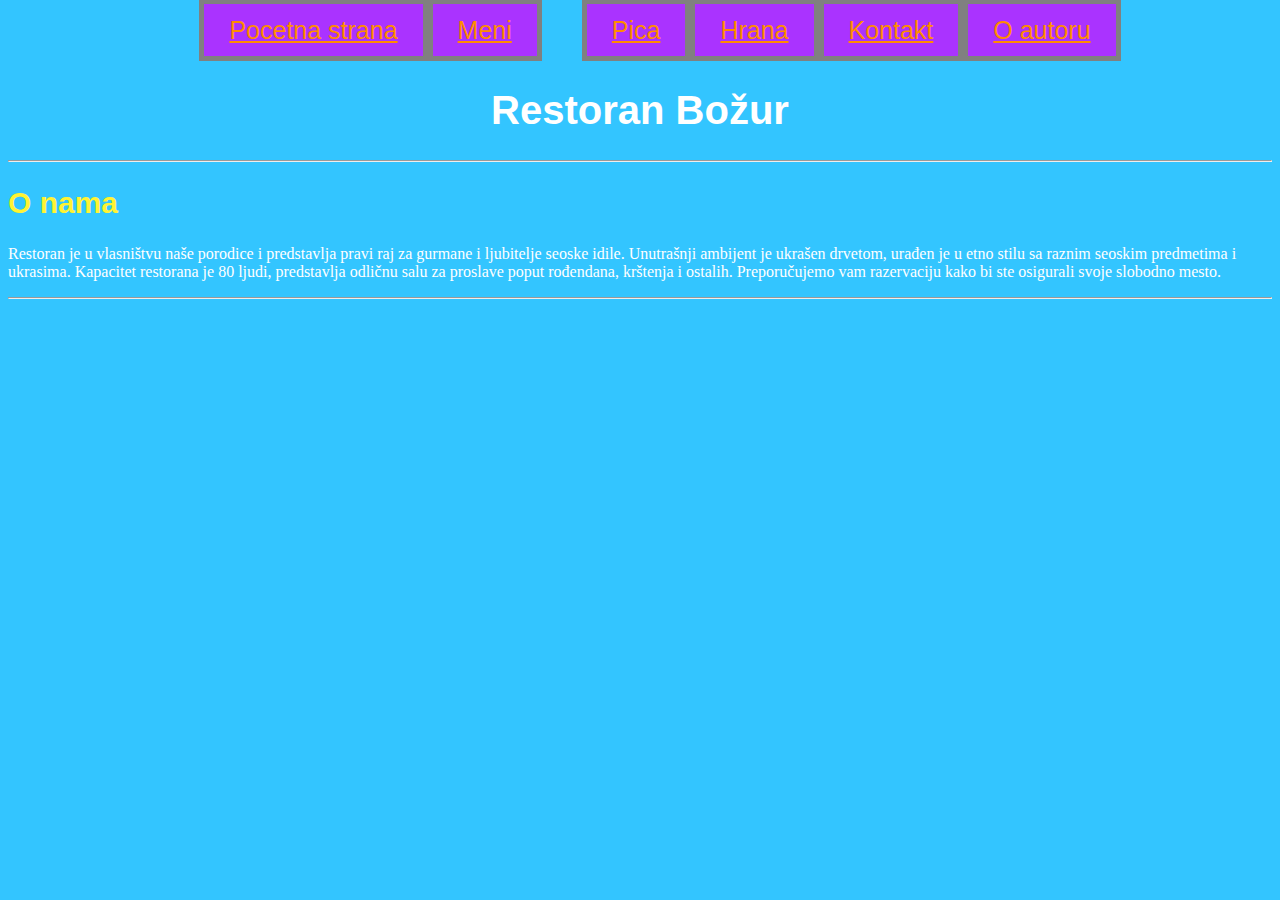
<file: o Nama.html>
<!DOCTYPE html>
<html lang="en">
<head>
    <link rel="stylesheet" href="style.css">
    <meta charset="UTF-8">
    <meta name="viewport" content="width=device-width, initial-scale=1.0">
    <title>O Nama</title>
</head>
<body id="b3">
    <nav>
        
        <ul>
            <li><a href="index.html"> Pocetna strana</a></li>
            <li><a href="meni.html"> Meni</a></li>
            <ul>
                <li><a href="meni.html#Pica"> Pica</a></li>
                <li><a href="meni.html#Hrana"> Hrana</a></li>
                
  
            </ul>
            <li><a href="o autoru.html#Kontakt"> Kontakt</a></li>
            <li> <a href="o autoru.html"> O autoru</a></li>
        </ul>
    </nav> 
    <h1 id="n5">Restoran Božur</h1>
      <hr>
      <h2 id="n3">O nama</h2>
      <p id="p2">Restoran je u vlasništvu naše porodice i predstavlja pravi raj za gurmane i ljubitelje seoske idile. Unutrašnji ambijent je ukrašen drvetom, urađen je u etno stilu sa raznim seoskim predmetima i ukrasima. Kapacitet restorana je 80 ljudi, predstavlja odličnu salu za proslave poput rođendana, krštenja i ostalih. Preporučujemo vam razervaciju kako bi ste osigurali svoje slobodno mesto. </p>
      <hr>
     
</body>
</html>
</file>
<file: style.css>
#b1 {
  background-color: mediumseagreen;
}
h1 {
  color: white;
  text-align: center;
  font-size: 40px;
  font-family: sans-serif;
}
ul {
  list-style-type: none;
  display: flex;
  justify-content: center;
}
ul li {
  float: left;
  height: 45px;
}
ul li a {
  background-color: #aa33ff;
  border: 5px solid gray;
  color: darkorange;
  font-family: Verdana, Geneva, Tahoma, sans-serif;
  font-size: 25px;
  padding: 12px 25px;
}
nav li a:hover {
  background-color: ivory;
}
#p1 {
  color: ivory;
}
#Hrana {
  color: purple;
  text-align: left;
  font-size: 25px;
  font-family: "Segoe UI", Tahoma, Geneva, Verdana, sans-serif;
}
#n4 {
  color: #336bff;
  font-size: 18px;
}
#Pica {
  color: purple;
  text-align: left;
  font-size: 25px;
  font-family: "Segoe UI", Tahoma, Geneva, Verdana, sans-serif;
  border-bottom: orangered dotted 3px;
}
#l2 {
  color: white;
}
#b2 {
  background-color: #33c5ff;
}
#n3 {
  font-size: 30px;
  font-family: "Trebuchet MS", "Lucida Sans Unicode", "Lucida Grande",
    "Lucida Sans", Arial, sans-serif;
  color: #fff333;
}
#Kontakt {
  font-size: 30px;
  font-family: "Trebuchet MS", "Lucida Sans Unicode", "Lucida Grande",
    "Lucida Sans", Arial, sans-serif;
  color: #fff333;
}
#l3 {
  color: #ff33aa;
  font-family: "Times New Roman", Times, serif;
}
#p2 {
  color: white;
}
#b3 {
  background-color: #33c5ff;
}
#s1 {
  margin-left: 375px;
}
#p3 {
  margin-left: 200px;
  color: ivory;
}
</file>
